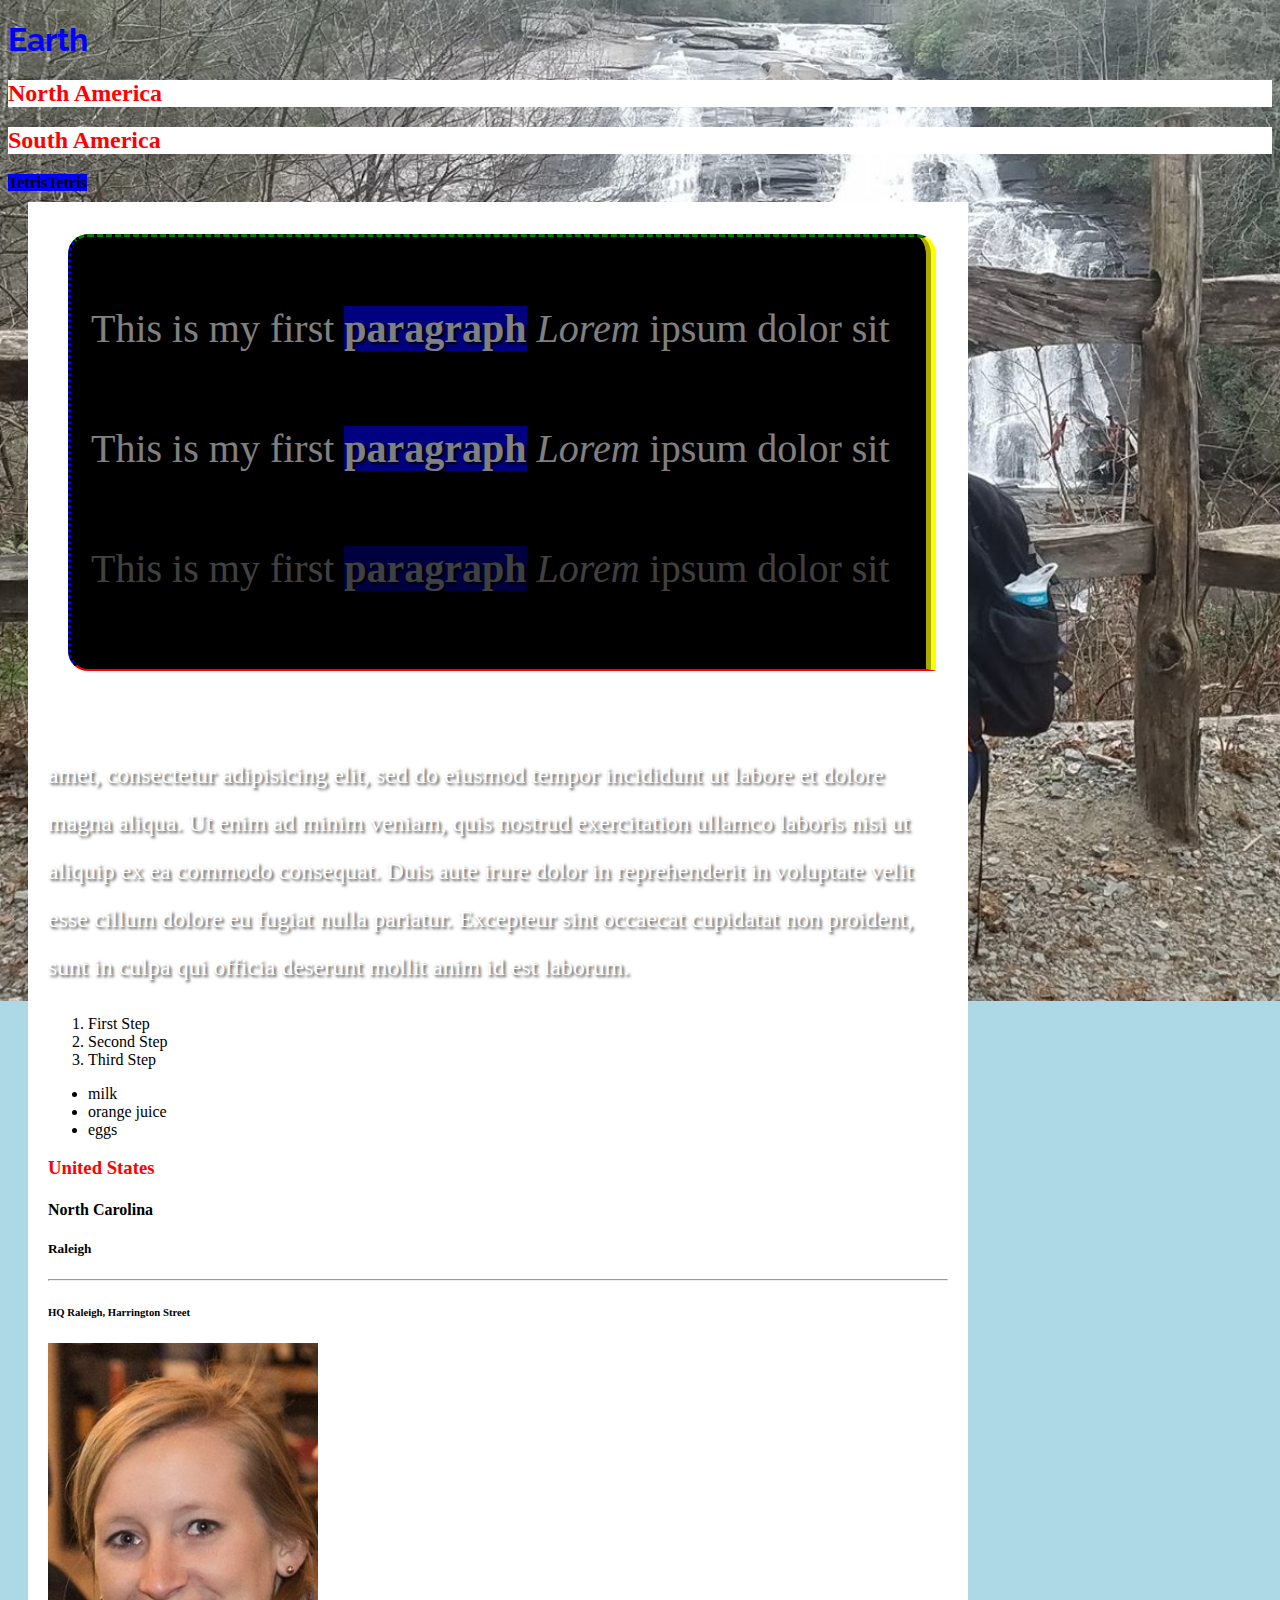
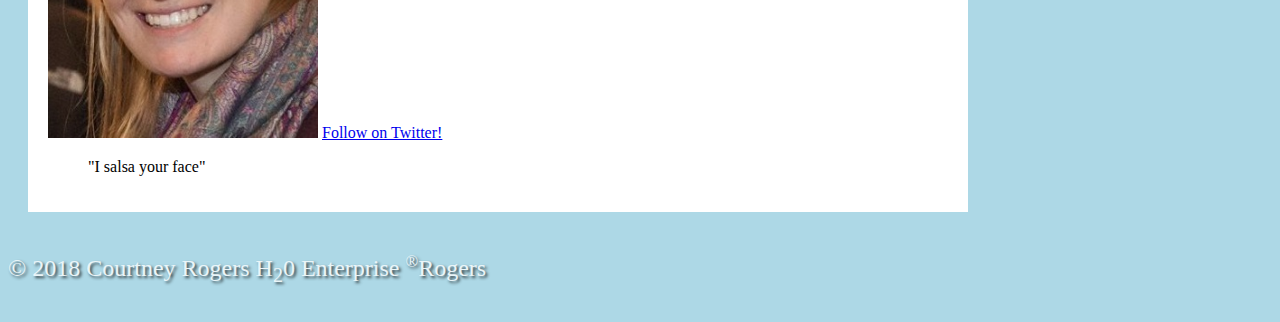
<file: week-4/index.html>
<!-- Tells you this document is HTML 5. -->
<!DOCTYPE html>

<!-- Tells browser that we are starting an HTML document. -->
<html>

	<!-- Hidden information to help the browser -->
	<head>

		<!-- This is what shows up in the tab of your page -->
		<title>
			Courtney's first website
		</title>

		<!-- The meta name is what will show up as the first few words in a Google search. -->
		<meta name="description" content="This is the description of your website. The first 150-160 characters are what will show up on a Google Search Results page when you publish it.">

		<!-- The meta charset tells the computer which character encoding to use to read and interpret special characters (e.g. alphabet, numbers, symbols). -->
		<meta charset="UTF-8">
		<link rel="apple-touch-icon" sizes="180x180" href="favicon/apple-touch-icon.png">
		<link rel="icon" type="image/png" sizes="32x32" href="favicon/favicon-32x32.png">
		<link rel="icon" type="image/png" sizes="16x16" href="favicon/favicon-16x16.png">
		<link rel="manifest" href="favicon/site.webmanifest">
		<link rel="mask-icon" href="favicon/safari-pinned-tab.svg" color="#5bbad5">
		<meta name="msapplication-TileColor" content="#da532c">
		<meta name="theme-color" content="#ffffff">

		<!-- This is external CSS: this is the BEST for more than one page websites-->
		<link rel="stylesheet" href="css/style.css">

		<!-- This is embedded CSS -->
		<style>
			h2{
				color:red;
			}
		</style>
	</head>

	<!-- This starts what the user will see on the webpage. Viewable content. -->
	<body>

		<!-- This is the top of a website, typically used for navigation buttons. -->
		<header>

			<!-- This is inline CSS: Not recommended -->
			<!-- The h1 tag creates the largest text (main idea) of a page. It should only be used once per page. -->
			<h1 style="color:blue;">Earth</h1>

			<!-- The h2 tag is the next level headline. -->
			<h2>North America</h2>
			<h2>South America</h2>

			<!-- The strong tag is used for important text, makes text bold -->
			<strong>Tetris</strong><strong>Tetris</strong>
		</header>	

		<!-- This is the main content section of a webpage. -->
		<main class="container">

			<!-- Div creates a box of editable content. The "class" called "intro" is editable in the linked style file.-->
			<div class="intro">

				<!-- The p tag is for a paragraph. -->
				<p class="intro-text">

					<!-- The span tag is to edit a smaller, more specific part of the text. It is like a more specific and inline div.-->
					<span class="intro-big-letter">T</span>his is my first <strong>paragraph</strong> <em>Lorem</em> ipsum dolor sit 
				</p>
				<p class="intro-text">
					<span class="intro-big-letter">T</span>his is my first <strong>paragraph</strong> <em>Lorem</em> ipsum dolor sit 
				</p>
				<p class="intro-text" id="fade">
					<span class="intro-big-letter">T</span>his is my first <strong>paragraph</strong> <em>Lorem</em> ipsum dolor sit 
				</p>
			</div>

			<!-- The br tag creates a line break in the text. -->
			<br/>
			<br/>
				<p>
				amet, consectetur adipisicing elit, sed do eiusmod
				tempor incididunt ut labore et dolore magna aliqua. Ut enim ad minim veniam,
				quis nostrud exercitation ullamco laboris nisi ut aliquip ex ea commodo
				consequat. Duis aute irure dolor in reprehenderit in voluptate velit esse
				cillum dolore eu fugiat nulla pariatur. Excepteur sint occaecat cupidatat non
				proident, sunt in culpa qui officia deserunt mollit anim id est laborum.
				</p>
			<!-- The ol tag creates an ordered list, with numbers. -->
			<ol>
				<!-- The li tag creates the list item, and a number for it -->
				<li>First Step</li>
				<li>Second Step</li>
				<li>Third Step</li>
			</ol>

			<!-- The ul tag creates an unordered list, or a bulleted list -->
			<ul>
				<li>milk</li>
				<li>orange juice</li>
				<li>eggs</li>
			</ul>
			<h3>United States</h3>
			<h4>North Carolina</h4>
			<h5>Raleigh</h5>
			<hr/>
			<h6>HQ Raleigh, Harrington Street</h6>

			<!-- This allows you to insert an image from your computer. The width attribute should be a percentage to allow the picture to stretch with the window size. The alt tag provides text if the picture does not show, or for audio-impaired users - always include an alt tag. -->
			<img src="img/image.jpg" width="30%" alt="Courtney Rogers"/>
			
			<!-- The a tag creates a hyperlink. href is the link, target tells the browser where to open this link (_new opens a new tab), and title creates a tooltip on the hover. -->
			<a href="https://twitter.com/CourtneyGrayce" target="_new" title="Follow on Twitter">Follow on Twitter!</a>

			<!-- The blockquote tag creates a section specifically formatted for quotes on your page. -->
			<blockquote>
				"I salsa your face"
			</blockquote>
		</main>

		<!-- Still visible content, but at the footer of your page. -->
		<footer>

			<!-- &copy; creates a copyright symbol. The sub tag creates subscript. The sup tag creates superscript. The small tag creates smaller font. -->
			<p>&copy; 2018 Courtney Rogers H<sub>2</sub>0 Enterprise <sup><small>&reg;</small></sup>Rogers</p>
		</footer>
	</body>
</html>
</file>
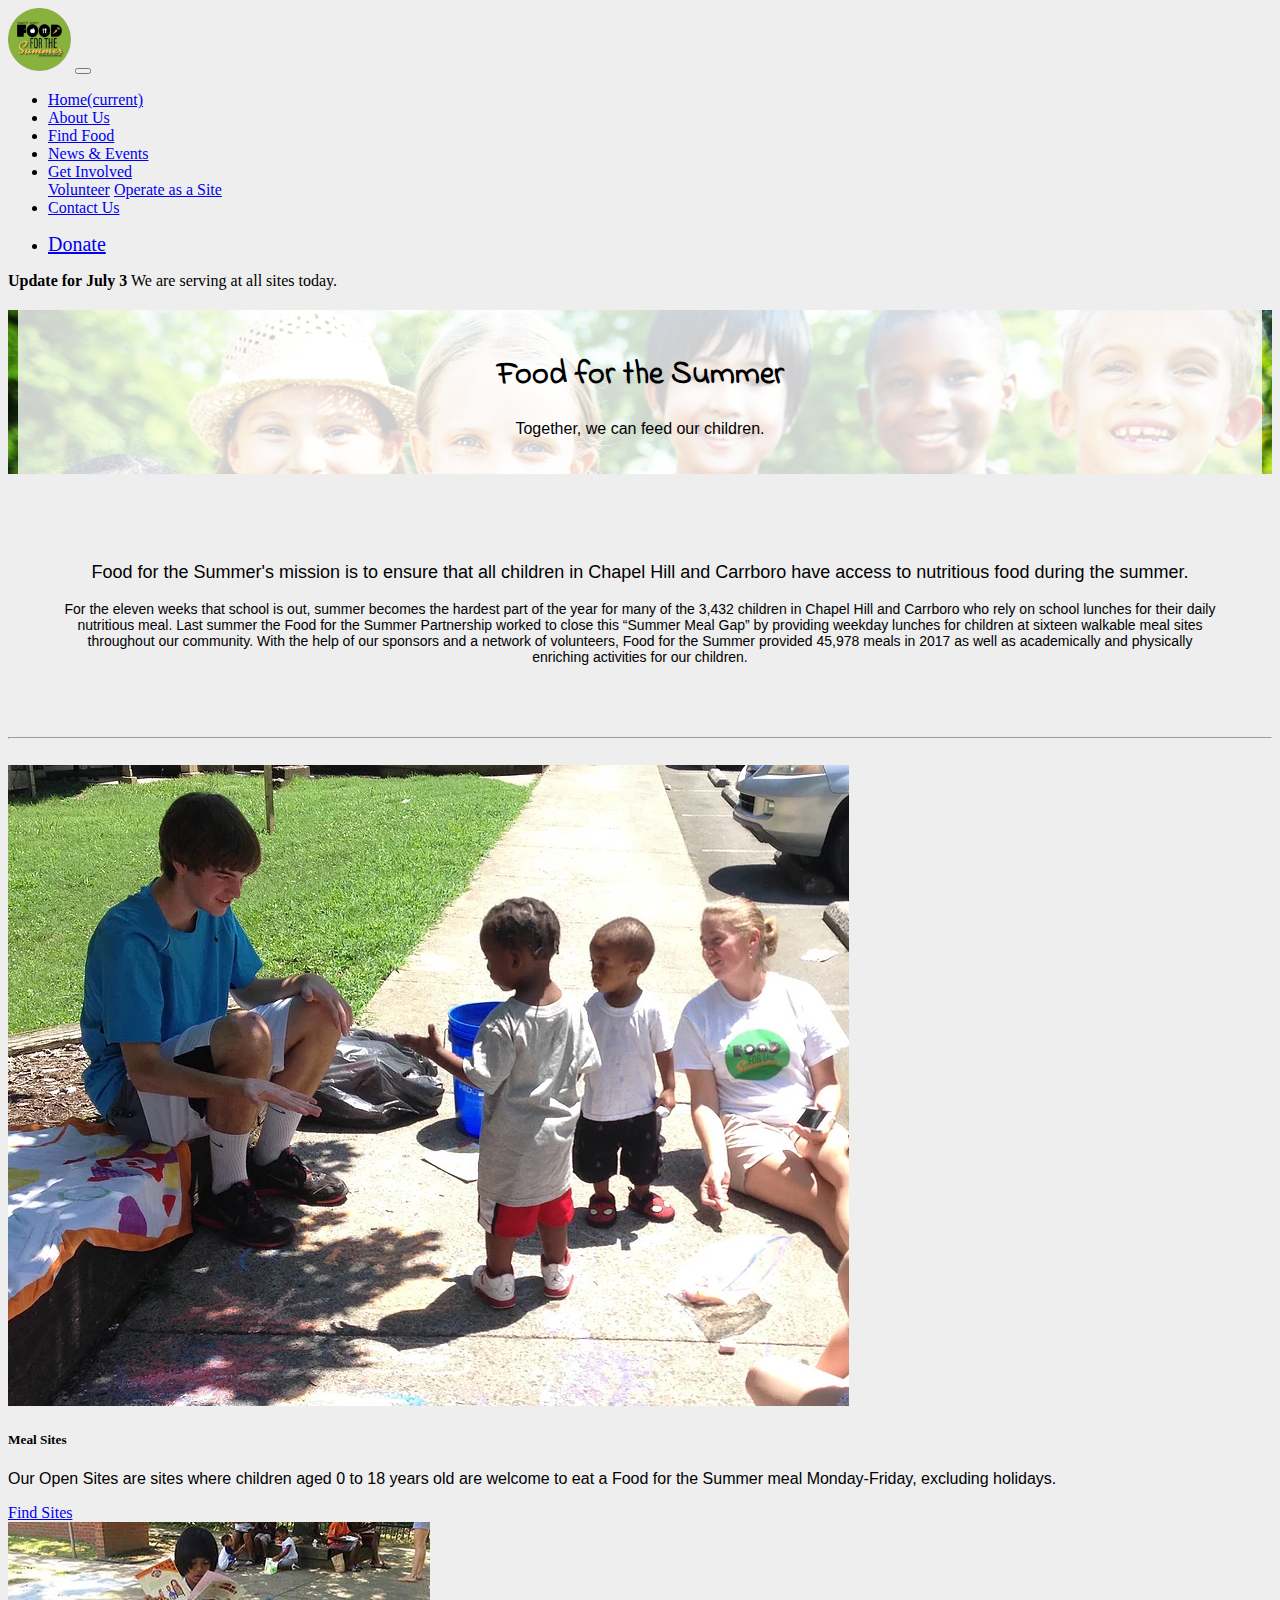
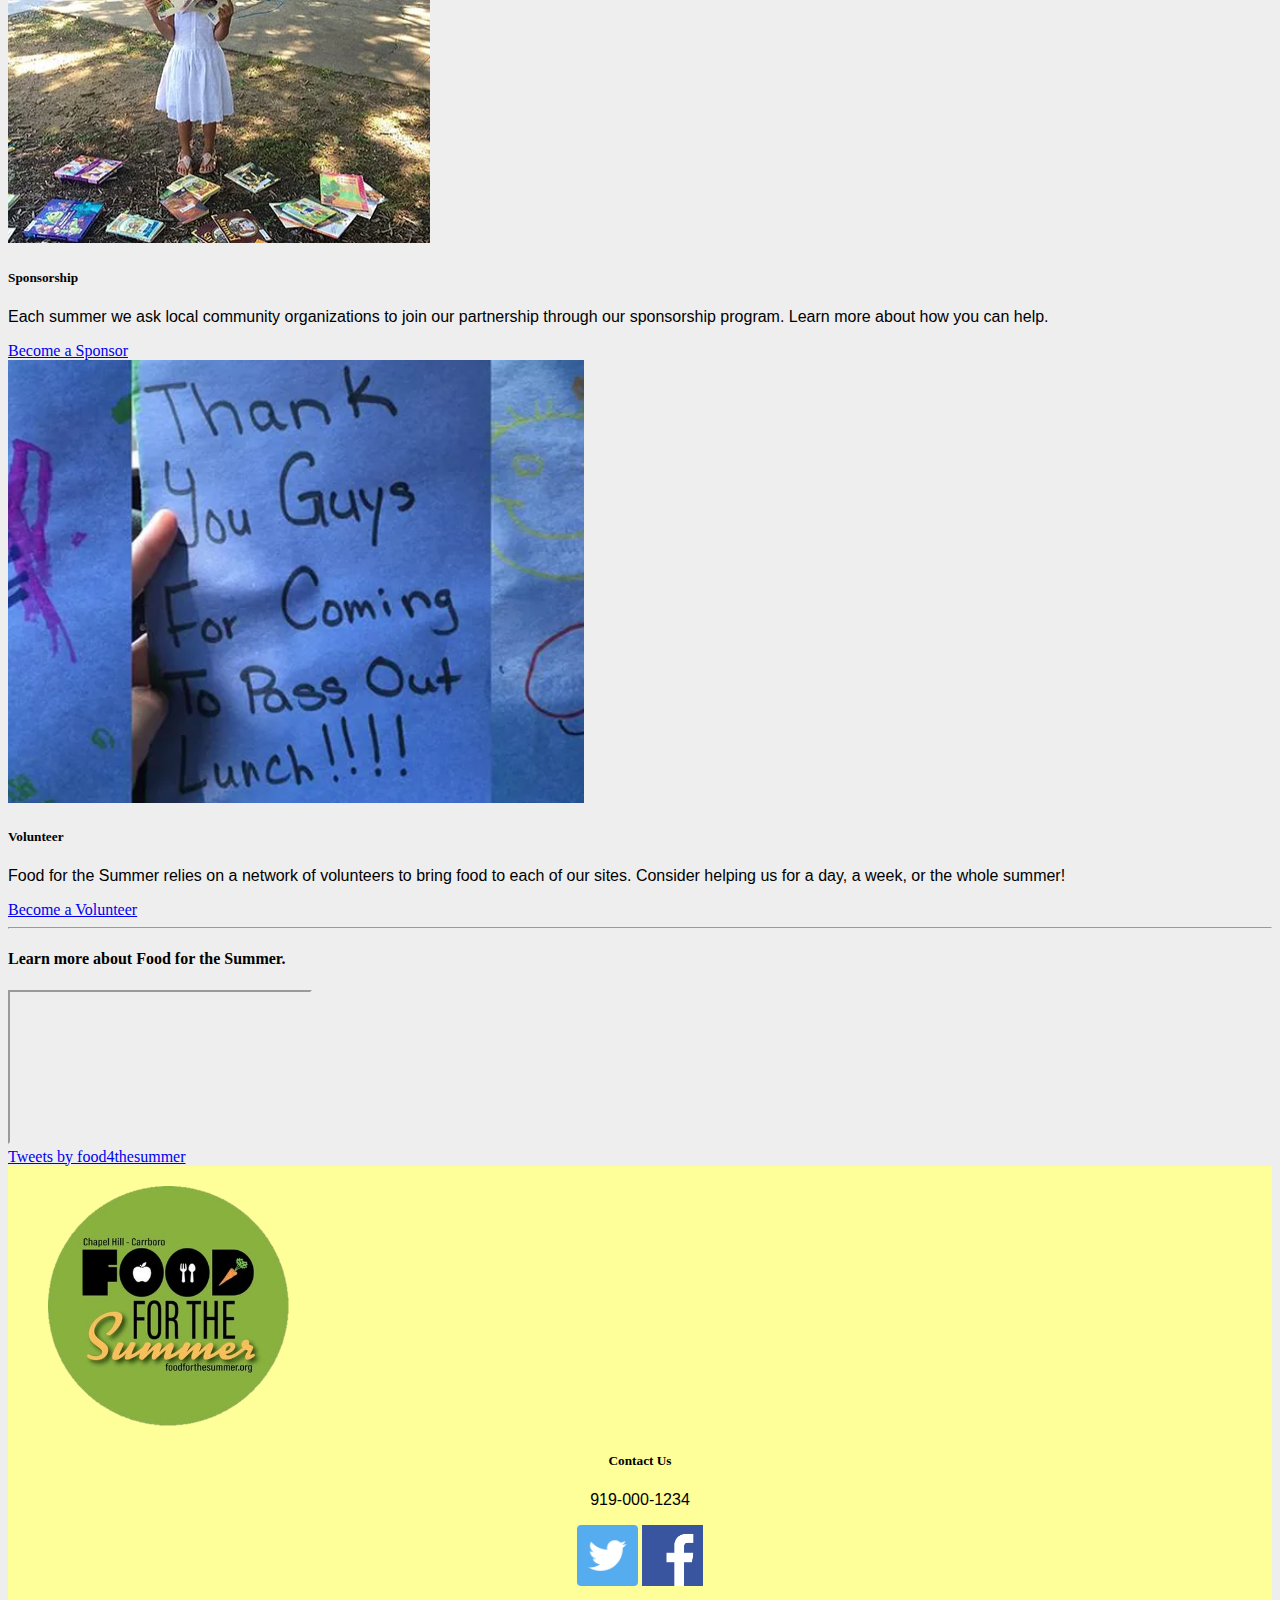
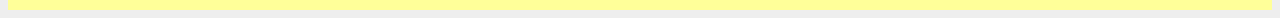
<file: capstone/ffs_capstone/index.html>
<!doctype html>
<html lang="en">

<head>
  <!-- Required meta tags -->
  <meta charset="utf-8">
  <meta name="viewport" content="width=device-width, initial-scale=1, shrink-to-fit=no">
  <!-- Bootstrap CSS -->
  <link rel="stylesheet" href="https://stackpath.bootstrapcdn.com/bootstrap/4.1.0/css/bootstrap.min.css" integrity="sha384-9gVQ4dYFwwWSjIDZnLEWnxCjeSWFphJiwGPXr1jddIhOegiu1FwO5qRGvFXOdJZ4" crossorigin="anonymous">
  <link rel="stylesheet" href="style/css/style.css">

  <title>Food for the Summer</title>
  <link rel="icon" href="img/logonew.png" type="image/png" sizes="16x16">
  <meta name="description" content="Food for the Summer is a Free and Reduced Price Summer Program for kids in Chapel Hill and Carrboro, North Carolina." </head>
  <meta property="og:image" content="http://courtneyrogers.org/projects/ffs_capstone/img/ffshead.png" />
  <meta name="viewport" content="width=device-width, initial-scale=1">
  <link href="https://fonts.googleapis.com/css?family=Indie+Flower" rel="stylesheet">
</head>

<!-- Navigation Bar -->
<div class="container-fluid">
  <div class="row">
    <header class="header">
      <nav class="navbar fixed-top navbar-expand-lg navbar-light bg-light">
        <img src="img/logonew.png" alt="FFS Logo" width="5%">
        <button class="navbar-toggler" type="button" data-toggle="collapse" data-target="#navbarNavDropdown" aria-controls="navbarNavDropdown" aria-expanded="false" aria-label="Toggle navigation">
          <span class="navbar-toggler-icon"></span>
        </button>
        <div class="collapse navbar-collapse" id="navbarNavDropdown">
          <ul class="navbar-nav">
            <li class="nav-item active">
              <a class="nav-link" href="#">Home<span class="sr-only">(current)</span></a>
            </li>
            <li class="nav-item">
              <a class="nav-link" href="http://courtneyrogers.org/projects/week-5/week-5" target="_new">About Us</a>
            </li>
            <li class="nav-item">
              <a class="nav-link" href="#">Find Food</a>
            </li>
            <li class="nav-item">
              <a class="nav-link" href="#">News & Events</a>
            </li>
            <li class="nav-item dropdown">
              <a class="nav-link dropdown-toggle" href="#" id="navbarDropdownMenuLink" data-toggle="dropdown" aria-haspopup="true" aria-expanded="false">
            Get Involved
          </a>
              <div class="dropdown-menu" aria-labelledby="navbarDropdownMenuLink">
                <a class="dropdown-item" href="#">Volunteer</a>
                <a class="dropdown-item" href="#">Operate as a Site</a>
              </div>
            </li>
            <li class="nav-item">
              <a class="nav-link" href="#">Contact Us</a>
            </li>
          </ul>
        </div>
        <div class="pull-right">
          <ul class="nav navbar-nav">
            <li>
              <a href="https://www.foodforthesummer.org/donate-1" target="_new" class="btn btn-primary" role="button">Donate</a>
          </ul>
        </div>
      </nav>
    </header>
  </div>
</div>

<main>
  <!-- Alert for daily updates -->
  <div class="container">
    <div class="row">
      <div class="alert alert-info">
        <strong>Update for July 3</strong> We are serving at all sites today.
      </div>
    </div>
  </div>

  <!-- Main title and page intro -->
  <div class="container">
    <div class="jumbotron jumbotron-fluid">
      <div class="row">
        <div class="col-2"></div>
        <div class="col-8">
          <div class="container-title">
            <center>
              <h1 class="display-4" style="font-family: 'indie flower'">Food for the Summer</h1>
              <p class="lead">Together, we can feed our children.</p>
            </center>
          </div>
          <div class="col-2"></div>
        </div>
      </div>
    </div>
  </div>

  <!-- Main text: mission, etc. -->
  <div class="container">
    <div class="row">
      <div class="container-mission">
        <p style="text-align:center" class="mission"> Food for the Summer's mission is to ensure that all children in Chapel Hill and Carrboro have access to nutritious food during the summer.</p>
        <p class="mission-sub">For the eleven weeks that school is out, summer becomes the hardest part of the year for many of the 3,432 children in Chapel Hill and Carrboro who rely on school lunches for their daily nutritious meal. Last summer the Food for the Summer Partnership
          worked to close this “Summer Meal Gap” by providing weekday lunches for children at sixteen walkable meal sites throughout our community. With the help of our sponsors and a network of volunteers, Food for the Summer provided 45,978 meals in
          2017 as well as academically and physically enriching activities for our children.
        </p>
      </div>
    </div>
  </div>
  <hr>
  <br/>

  <!-- Cards with categories for more info -->
  <div class="container">
    <div class="card-deck">
      <!-- Meal Sites card -->
      <div class="card">
        <img class="card-img-top" src="img/foodsites.PNG" alt="Card image cap">
        <div class="card-body">
          <h5 class="card-title">Meal Sites</h5>
          <p class="card-text">Our Open Sites are sites where children aged 0 to 18 years old are welcome to eat a Food for the Summer meal Monday-Friday, excluding holidays.</p>
          <a href="#" target=_new class="btn btn-info">Find Sites</a>
        </div>
      </div>
      <!-- Sponsorship card -->
      <div class="card">
        <img class="card-img-top" src="img/reading.PNG" alt="Card image cap">
        <div class="card-body">
          <h5 class="card-title">Sponsorship</h5>
          <p class="card-text">Each summer we ask local community organizations to join our partnership through our sponsorship program. Learn more about how you can help.</p>
          <a href="#" target=_new class="btn btn-info">Become a Sponsor</a>
        </div>
      </div>
      <!-- Volunteer card -->
      <div class="card">
        <img class="card-img-top" src="img/thankyou.PNG" alt="Card image cap">
        <div class="card-body">
          <h5 class="card-title">Volunteer</h5>
          <p class="card-text">Food for the Summer relies on a network of volunteers to bring food to each of our sites. Consider helping us for a day, a week, or the whole summer!</p>
          <a href="#" target=_new class="btn btn-info">Become a Volunteer</a>
        </div>
      </div>
    </div>
  </div>

  <hr>
  <!-- Social Media sources -->
  <div class="container">
    <h4>Learn more about Food for the Summer.</h4>
    <div class="row">
      <!-- YouTube -->
      <div class="col-6">
        <div class="embed-responsive embed-responsive-16by9">
          <iframe class="embed-responsive-item" src="https://www.youtube.com/embed/NxFlZ_8KNCA"></iframe>
        </div>
      </div>

    <!-- Twitter -->
    <div class="col-4">
      <a class="twitter-timeline" data-height="500" href="https://twitter.com/food4thesummer?ref_src=twsrc%5Etfw">Tweets by food4thesummer</a>
      <script async src="https://platform.twitter.com/widgets.js" charset="utf-8"></script>
    </div>
  </div>
</main>

<!-- Footer -->
<footer class="footer">
  <div class="container-fluid">
    <div class="row">
      <div class="col-4 footer-logo">
        <img src="img/logonew.png" alt="FFS Logo" width="20%" />
      </div>
      <!-- Contact Information -->
      <div class="col-4">
        <center>
          <h5>Contact Us</h5>
          <p> 919-000-1234</p>
          <a href="https://twitter.com/food4thesummer" title="Follow us on Twitter!" alt="Follow us on Twitter" target="_new"><img src="img/twittericon.png" width="5%"/></a>
          <a href="https://www.facebook.com/food4thesummer/" title="Follow us on Facebook!" aria-flowto="Follow us on Facebook" target="_new"><img src="img/facebookicon.png" width="5%"/></a>
        </center>
      </div>
    </div>
  </div>
</footer>


<!-- Optional JavaScript -->
<!-- jQuery first, then Popper.js, then Bootstrap JS -->
<script src="https://code.jquery.com/jquery-3.3.1.slim.min.js" integrity="sha384-q8i/X+965DzO0rT7abK41JStQIAqVgRVzpbzo5smXKp4YfRvH+8abtTE1Pi6jizo" crossorigin="anonymous"></script>
<script src="https://cdnjs.cloudflare.com/ajax/libs/popper.js/1.14.0/umd/popper.min.js" integrity="sha384-cs/chFZiN24E4KMATLdqdvsezGxaGsi4hLGOzlXwp5UZB1LY//20VyM2taTB4QvJ" crossorigin="anonymous"></script>
<script src="https://stackpath.bootstrapcdn.com/bootstrap/4.1.0/js/bootstrap.min.js" integrity="sha384-uefMccjFJAIv6A+rW+L4AHf99KvxDjWSu1z9VI8SKNVmz4sk7buKt/6v9KI65qnm" crossorigin="anonymous"></script>

</body>

</html>
</file>
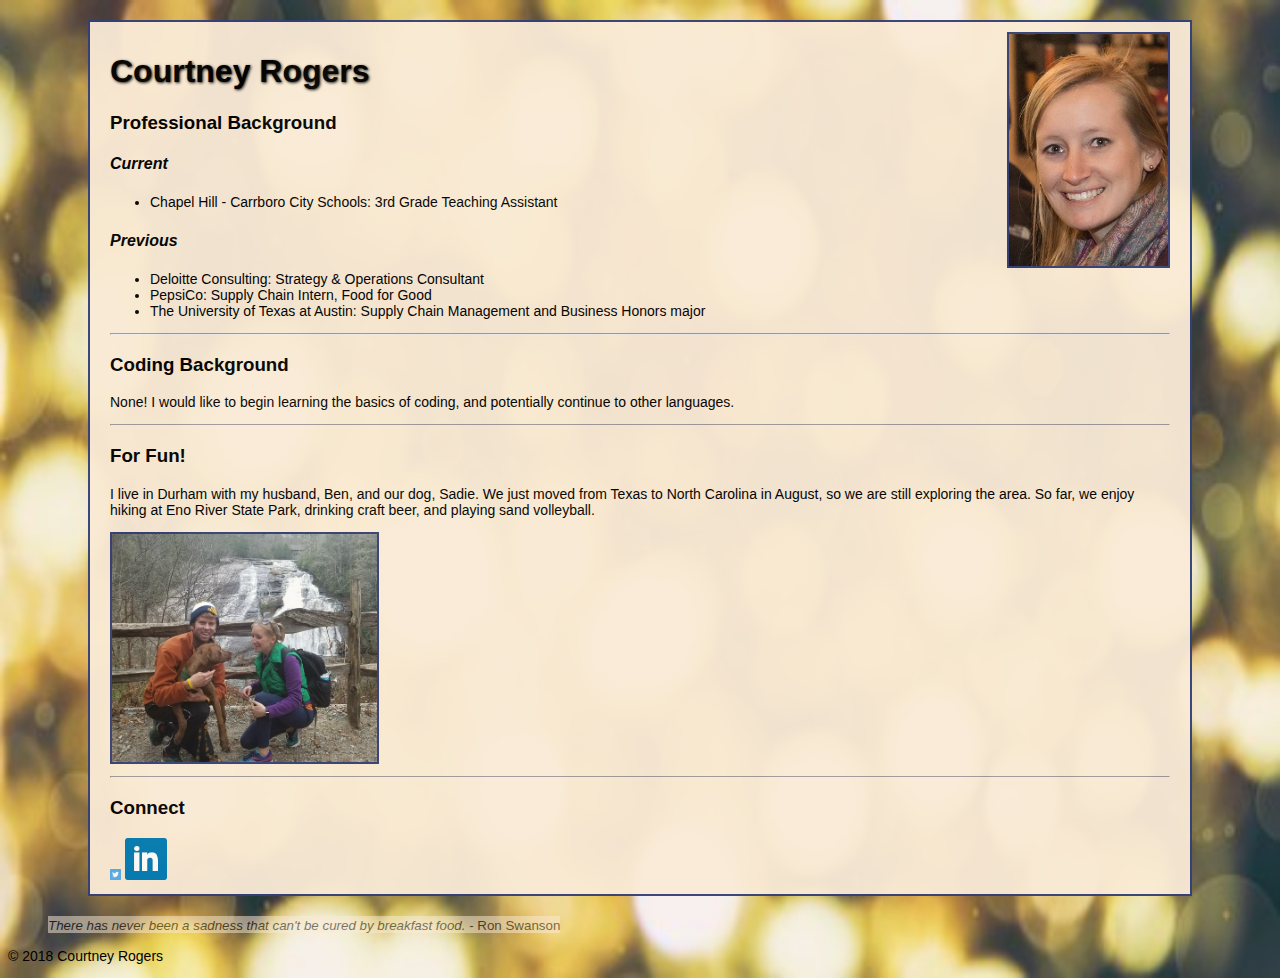
<file: coursework/week-2/index.html>
<!DOCTYPE html>
<html>
	<head>
		<title>
			Courtney Rogers Homepage
		</title>
		<meta name="description" content="Courtney Rogers is learning about web design and web development. Learn more about her here!">
		<meta charset="UTF-8">
		<link rel="apple-touch-icon" sizes="180x180" href="favicon/apple-touch-icon.png">
		<link rel="icon" type="image/png" sizes="32x32" href="favicon/favicon-32x32.png">
		<link rel="icon" type="image/png" sizes="16x16" href="favicon/favicon-16x16.png">
		<link rel="manifest" href="favicon/site.webmanifest">
		<link rel="mask-icon" href="favicon/safari-pinned-tab.svg" color="#5bbad5">
		<meta name="msapplication-TileColor" content="#da532c">
		<meta name="theme-color" content="#ffffff">
		<link rel="stylesheet" href="css/style_hw_week2.css">

		<!-- Open graph: Facebook Share image -->
		<meta property="og:image" content="http://scribble.studio/techtalentsouth/18spring/courtney-rogers/week-2/img/image.jpg" />
	</head>
	<body>
		<header>
		</header>
		<main class="container">
			<img id="headshot" src="img/image.jpg" width="15%" alt="Courtney Rogers" align="right"/>
			<h1><strong>Courtney Rogers</strong></h1>
			<h3>Professional Background</h3>
				<h4><em>Current</em></h4>
				<ul>
					<li> Chapel Hill - Carrboro City Schools: 3rd Grade Teaching Assistant</li>
				</ul>
				<h4><em>Previous</em></h4>
				<ul>
					<li>Deloitte Consulting: Strategy & Operations Consultant</li>
					<li>PepsiCo: Supply Chain Intern, Food for Good</li>
					<li>The University of Texas at Austin: Supply Chain Management and Business Honors major</li>
				</ul>
			<hr/>
			<h3>Coding Background</h3>
				<p>None! I would like to begin learning the basics of coding, and potentially continue to other languages.</p>
			<hr/>
			<h3>For Fun!</h3>
				<p>I live in Durham with my husband, Ben, and our dog, Sadie. We just moved from Texas to North Carolina in August, so we are still exploring the area. So far, we enjoy hiking at Eno River State Park, drinking craft beer, and playing sand volleyball.</p>
				<img id="headshot" src="img/familypicture.jpg" width="25%" alt="Family Picture"/>
			<hr/>
			<h3>Connect</h3>
				<a href="https://twitter.com/CourtneyGrayce" title="Follow me on Twitter!" alt="Follow me on Twitter" target="_new"><img src="img/twittericon.png" width="1%"/></a>
				<a href="https://www.linkedin.com/in/courtney-rogers-317a5024/" title="Connect with me on LinkedIn!" alt="Connect with me on LinkedIn" target="_new"><img src="img/linkedinicon.png" width="4%"/></a>
		</main>
		<footer>
			<div>
				<blockquote class="quote"><small><em>There has never been a sadness that can't be cured by breakfast food.</em> - Ron Swanson</small></blockquote>
			</div>
			<p>&copy; 2018 Courtney Rogers</p>
		</footer>
	</body>
</file>
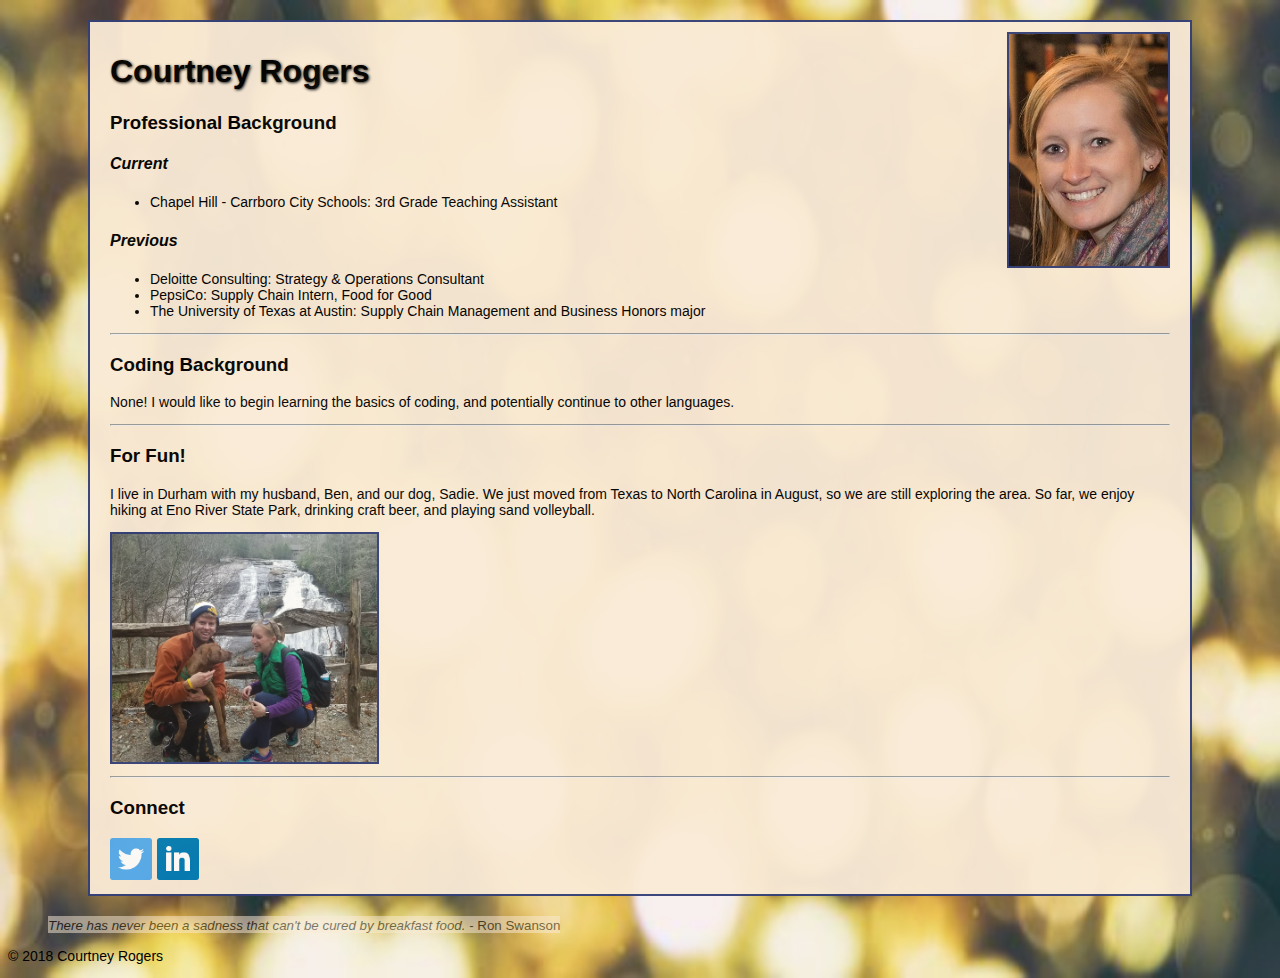
<file: week-4/homework/index.html>
<!DOCTYPE html>
<html>
	<head>
		<title>
			Courtney Rogers Homepage
		</title>
		<meta name="description" content="Courtney Rogers is learning about web design and web development. Learn more about her here!">
		<meta charset="UTF-8">
		<link rel="apple-touch-icon" sizes="180x180" href="favicon/apple-touch-icon.png">
		<link rel="icon" type="image/png" sizes="32x32" href="favicon/favicon-32x32.png">
		<link rel="icon" type="image/png" sizes="16x16" href="favicon/favicon-16x16.png">
		<link rel="manifest" href="favicon/site.webmanifest">
		<link rel="mask-icon" href="favicon/safari-pinned-tab.svg" color="#5bbad5">
		<meta name="msapplication-TileColor" content="#da532c">
		<meta name="theme-color" content="#ffffff">
		<link rel="stylesheet" href="css/style_hw_week2.css">

		<!-- Open graph: Facebook Share image -->
		<meta property="og:image" content="http://scribble.studio/techtalentsouth/18spring/courtney-rogers/week-2/img/image.jpg" />
	</head>
	<body>
		<header>
		</header>
		<main class="container">
			<img id="headshot" src="img/image.jpg" width="15%" alt="Courtney Rogers" align="right"/>
			<h1><strong>Courtney Rogers</strong></h1>
			<h3>Professional Background</h3>
				<h4><em>Current</em></h4>
				<ul>
					<li> Chapel Hill - Carrboro City Schools: 3rd Grade Teaching Assistant</li>
				</ul>
				<h4><em>Previous</em></h4>
				<ul>	
					<li>Deloitte Consulting: Strategy & Operations Consultant</li>
					<li>PepsiCo: Supply Chain Intern, Food for Good</li>
					<li>The University of Texas at Austin: Supply Chain Management and Business Honors major</li>
				</ul>
			<hr/>
			<h3>Coding Background</h3>
				<p>None! I would like to begin learning the basics of coding, and potentially continue to other languages.</p>
			<hr/>
			<h3>For Fun!</h3>
				<p>I live in Durham with my husband, Ben, and our dog, Sadie. We just moved from Texas to North Carolina in August, so we are still exploring the area. So far, we enjoy hiking at Eno River State Park, drinking craft beer, and playing sand volleyball.</p>
				<img id="headshot" src="img/familypicture.jpg" width="25%" alt="Family Picture"/>
			<hr/>
			<h3>Connect</h3>
				<a href="https://twitter.com/CourtneyGrayce" title="Follow me on Twitter!" alt="Follow me on Twitter" target="_new"><img src="img/twittericon.png" width="4%"/></a>
				<a href="https://www.linkedin.com/in/courtney-rogers-317a5024/" title="Connect with me on LinkedIn!" alt="Connect with me on LinkedIn" target="_new"><img src="img/linkedinicon.png" width="4%"/></a>
		</main>
		<footer>
			<div>
				<blockquote class="quote"><small><em>There has never been a sadness that can't be cured by breakfast food.</em> - Ron Swanson</small></blockquote>
			</div>
			<p>&copy; 2018 Courtney Rogers</p>
		</footer>
	</body>
</file>
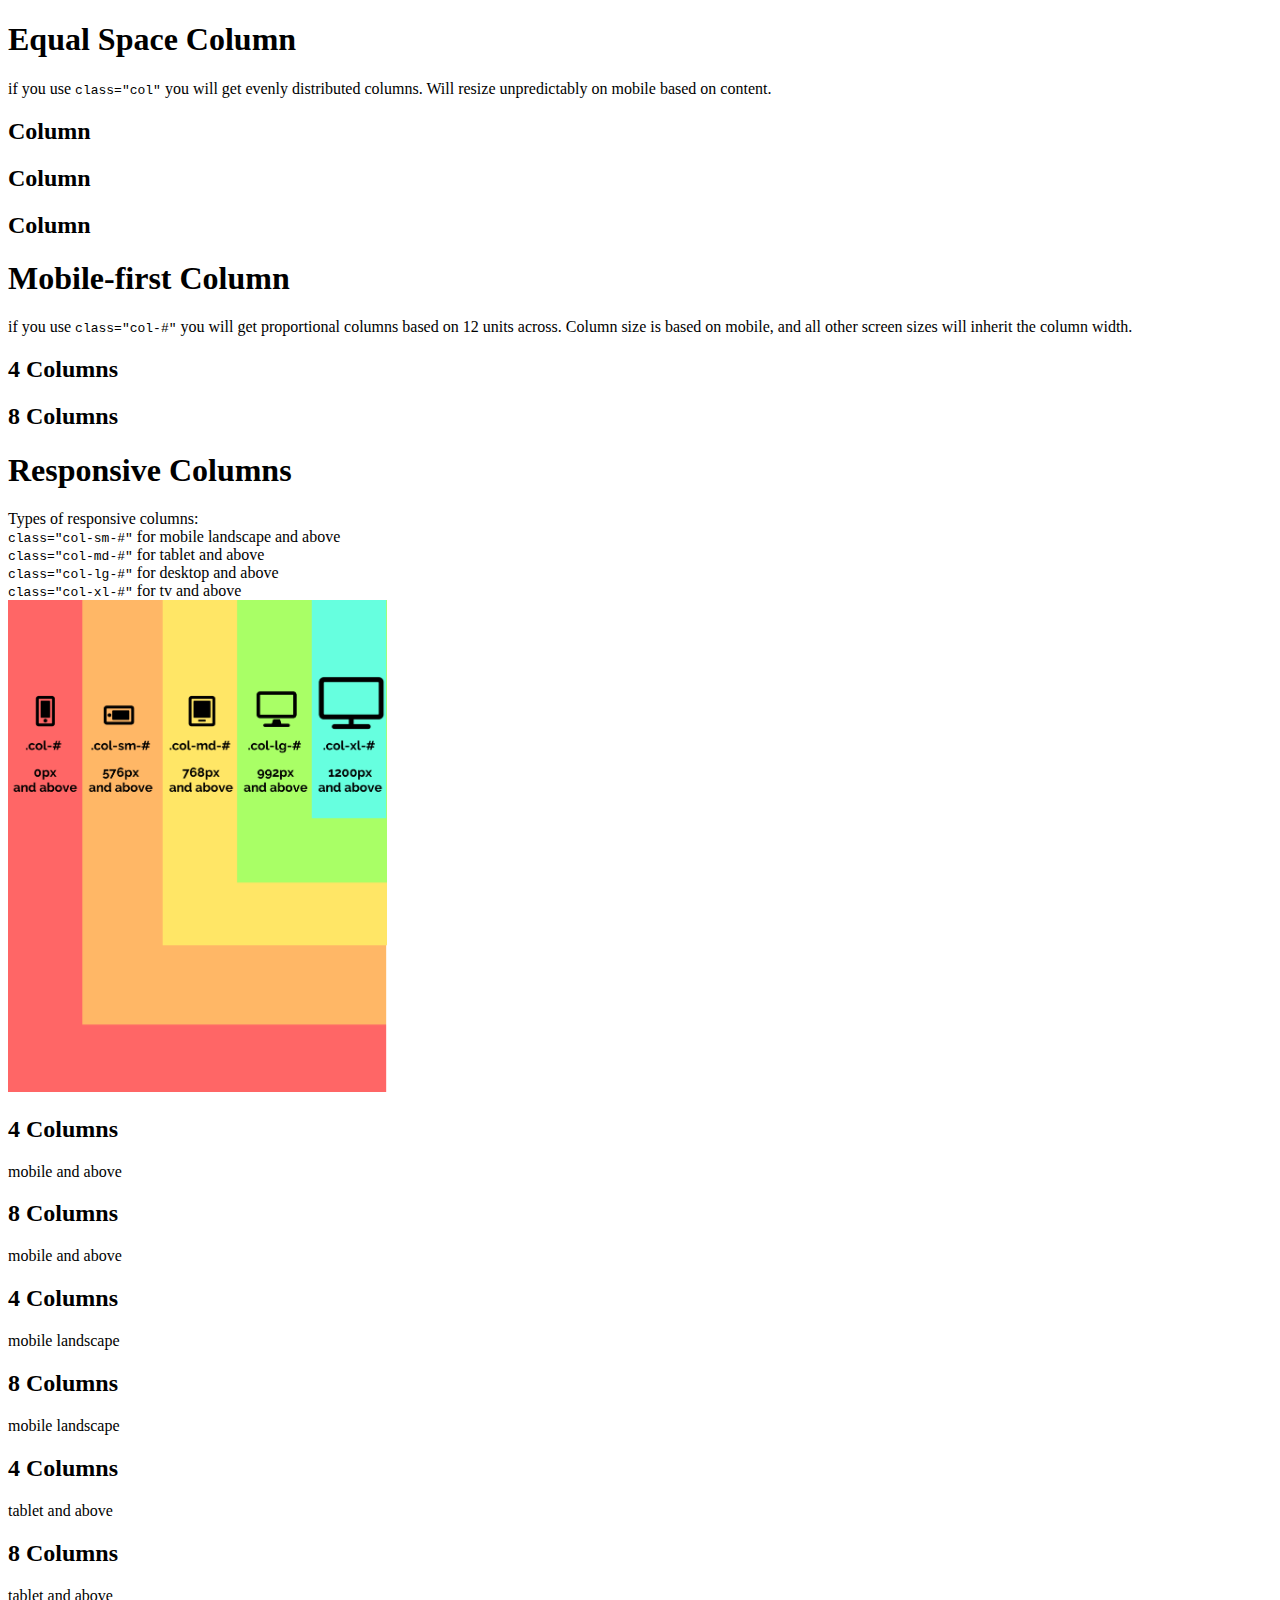
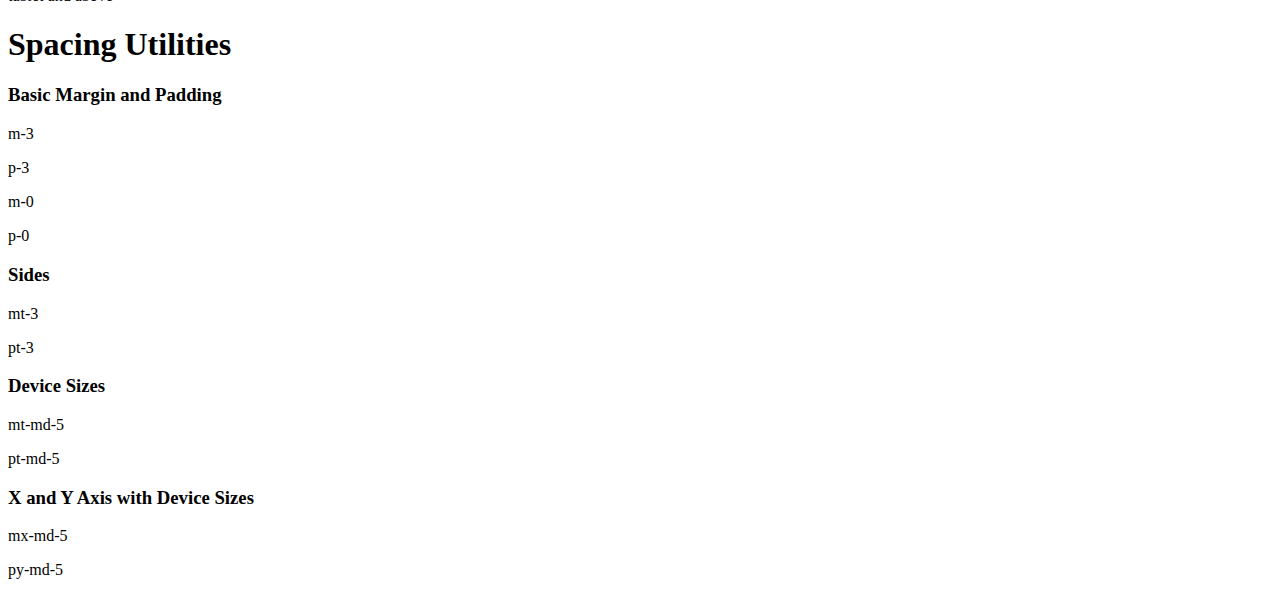
<file: coursework/bootstrap-recap/recap/index.html>
<!doctype html>
<html lang="en">

<head>
  <!-- Required meta tags -->
  <meta charset="utf-8">
  <meta name="viewport" content="width=device-width, initial-scale=1, shrink-to-fit=no">

  <!-- Bootstrap CSS -->
  <link rel="stylesheet" href="https://stackpath.bootstrapcdn.com/bootstrap/4.1.1/css/bootstrap.min.css" integrity="sha384-WskhaSGFgHYWDcbwN70/dfYBj47jz9qbsMId/iRN3ewGhXQFZCSftd1LZCfmhktB" crossorigin="anonymous">
  <link rel="stylesheet" href="style/css/style.css">

  <title>Hello, world!</title>
</head>

<body>
  <div class="container-fluid">
    <div class="container">
      <h1>Equal Space Column</h1>
      <p>if you use <code>class="col"</code> you will get evenly distributed columns. Will resize unpredictably on mobile based on content.
      </p>
      <div class="row">
        <div class="col border">
          <h2>Column</h2>
        </div>
        <div class="col border">
          <h2>Column</h2>
        </div>
        <div class="col border">
          <h2>Column</h2>
        </div>
      </div>

      <h1>Mobile-first Column</h1>
      <p>if you use <code>class="col-#"</code> you will get proportional columns based on 12 units across. Column size is based on mobile, and all other screen sizes will inherit the column width.
      </p>
      <div class="row">
        <div class="col-4 border">
          <h2>4 Columns</h2>
        </div>
        <div class="col-8 border">
          <h2>8 Columns</h2>
        </div>
      </div>

      <h1>Responsive Columns</h1>
      <p>Types of responsive columns:<br/>
        <code>class="col-sm-#"</code> for mobile landscape and above <br/>
        <code>class="col-md-#"</code> for tablet and above <br/>
        <code>class="col-lg-#"</code> for desktop and above <br/>
        <code>class="col-xl-#"</code> for tv and above <br/>
        <img src="img/boot-resp.png" width="30%" />
      </p>

      <div class="row">
        <div class="col-4 border">
          <h2>4 Columns</h2>
          <p>mobile and above</p>
        </div>
        <div class="col-8 border">
          <h2>8 Columns</h2>
          <p>mobile and above</p>
        </div>
      </div>
      <div class="row">
        <div class="col-sm-4 border">
          <h2>4 Columns</h2>
          <p>mobile landscape</p>
        </div>
        <div class="col-sm-8 border">
          <h2>8 Columns</h2>
          <p>mobile landscape</p>
        </div>
      </div>
      <div class="row">
        <div class="col-md-4 border">
          <h2>4 Columns</h2>
          <p>tablet and above</p>
        </div>
        <div class="col-md-8 border">
          <h2>8 Columns</h2>
          <p>tablet and above</p>
        </div>
      </div>

      <h1>Spacing Utilities</h1>
      <h3>Basic Margin and Padding</h3>
      <div class="bg-primary border m-3">
        <p>m-3</p>
      </div>
      <div class="bg-primary border p-3">
        <p>p-3</p>
      </div>
      <div class="bg-primary border m-0">
        <p>m-0</p>
      </div>
      <div class="bg-primary border p-0">
        <p>p-0</p>
      </div>
      <h3>Sides</h3>
      <div class="bg-primary border mt-3">
        <p>mt-3</p>
      </div>
      <div class="bg-primary border pt-3">
        <p>pt-3</p>
      </div>
      <h3>Device Sizes</h3>
      <div class="bg-primary border mt-md-5">
        <p>mt-md-5</p>
      </div>
      <div class="bg-primary border pt-md-5">
        <p>pt-md-5</p>
      </div>
      <h3>X and Y Axis with Device Sizes</h3>
      <div class="bg-primary border mx-md-5">
        <p>mx-md-5</p>
      </div>
      <div class="bg-primary border py-md-5">
        <p>py-md-5</p>
      </div>
    </div>
  </div>



  <!-- Optional JavaScript -->
  <!-- jQuery first, then Popper.js, then Bootstrap JS -->
  <script src="https://code.jquery.com/jquery-3.3.1.slim.min.js" integrity="sha384-q8i/X+965DzO0rT7abK41JStQIAqVgRVzpbzo5smXKp4YfRvH+8abtTE1Pi6jizo" crossorigin="anonymous"></script>
  <script src="https://cdnjs.cloudflare.com/ajax/libs/popper.js/1.14.3/umd/popper.min.js" integrity="sha384-ZMP7rVo3mIykV+2+9J3UJ46jBk0WLaUAdn689aCwoqbBJiSnjAK/l8WvCWPIPm49" crossorigin="anonymous"></script>
  <script src="https://stackpath.bootstrapcdn.com/bootstrap/4.1.1/js/bootstrap.min.js" integrity="sha384-smHYKdLADwkXOn1EmN1qk/HfnUcbVRZyYmZ4qpPea6sjB/pTJ0euyQp0Mk8ck+5T" crossorigin="anonymous"></script>
</body>

</html>
</file>
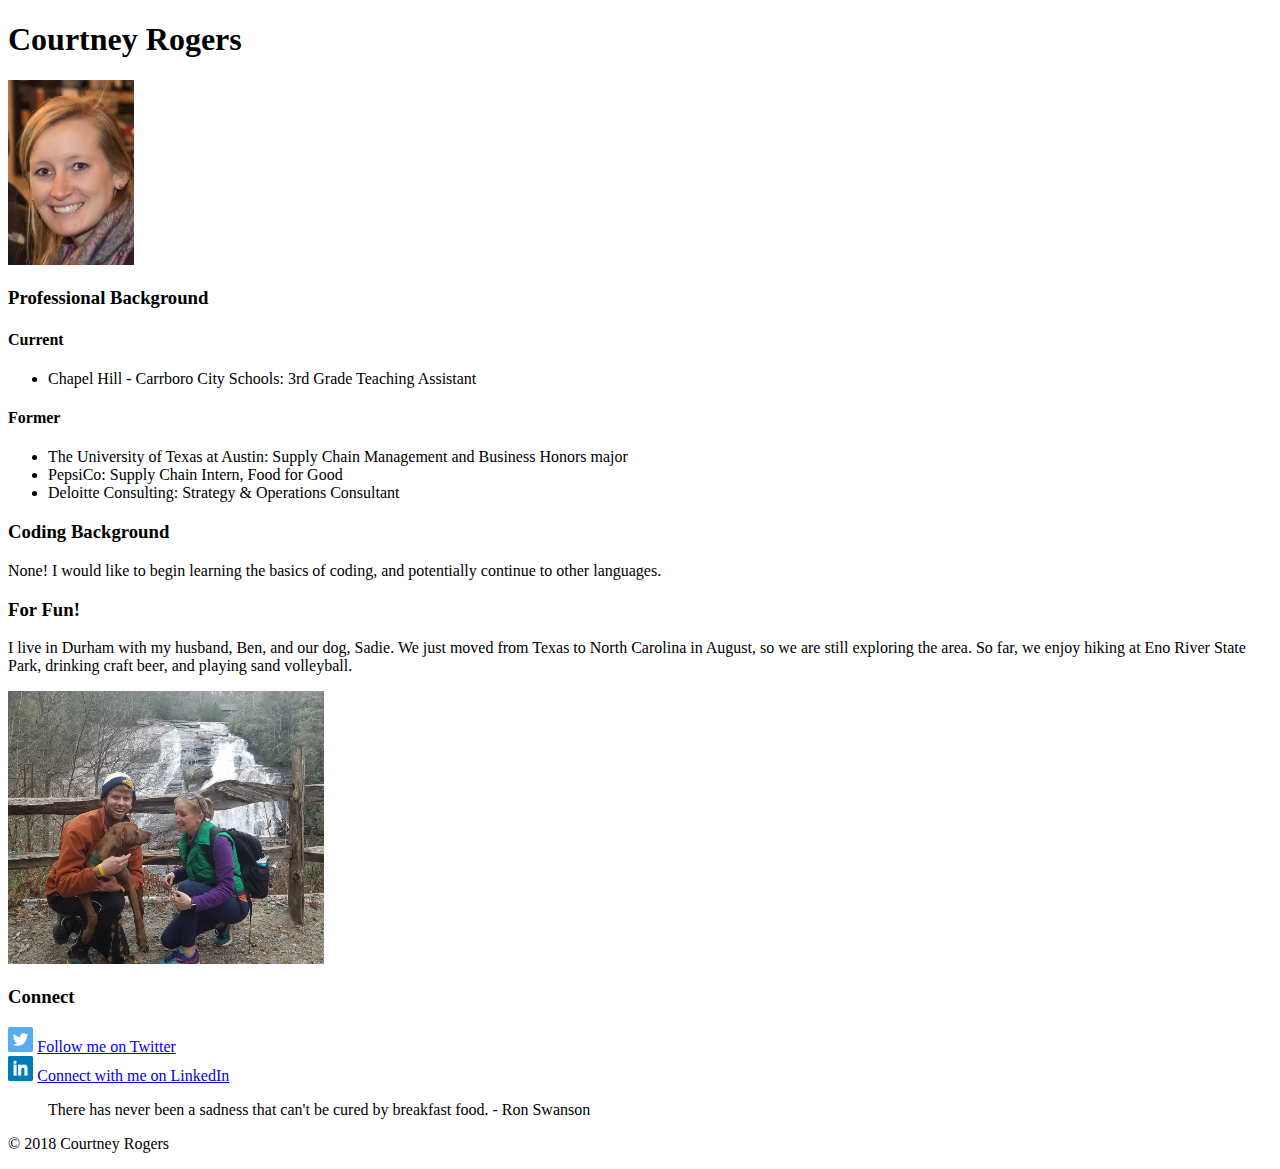
<file: coursework/week-1/homework_week1/index.html>
<!DOCTYPE html>
<html>
	<head>
		<title>
			Courtney Rogers Homepage
		</title>
		<meta name="description" content="Courtney Rogers is learning about web design and web development. Learn more about her here!">
		<meta charset="UTF-8">
	</head>
	<body>
		<header>
		</header>
		<main>
			<h1><strong>Courtney Rogers</strong></h1>
			<img src="img/image.jpg" width="10%" alt="Courtney Rogers"/>
			<h3>Professional Background</h3>
				<h4>Current</h4>
				<ul>
					<li> Chapel Hill - Carrboro City Schools: 3rd Grade Teaching Assistant</li>
				</ul>
				<h4>Former</h4>
				<ul>
					<li>The University of Texas at Austin: Supply Chain Management and Business Honors major</li>
					<li>PepsiCo: Supply Chain Intern, Food for Good</li>
					<li>Deloitte Consulting: Strategy & Operations Consultant</li>
				</ul>
			<h3>Coding Background</h3>
				<p>None! I would like to begin learning the basics of coding, and potentially continue to other languages.</p>
			<h3>For Fun!</h3>
				<p>I live in Durham with my husband, Ben, and our dog, Sadie. We just moved from Texas to North Carolina in August, so we are still exploring the area. So far, we enjoy hiking at Eno River State Park, drinking craft beer, and playing sand volleyball.</p>
				<img src="img/familypicture.jpg" width="25%" alt="Family Picture"/>
			<h3>Connect</h3>
				<a href="https://twitter.com/CourtneyGrayce" title="Follow me on Twitter!" alt="Follow me on Twitter" target="_new"><img src="img/twittericon.png" width="2%"/></a>
				<a href="https://twitter.com/CourtneyGrayce" target="_new" title="Follow on Twitter">Follow me on Twitter</a>
				<br/>
				<img src="img/linkedinicon.png" width="2%"/>
				<a href="https://www.linkedin.com/in/courtney-rogers-317a5024/" target="_new" title="Connect on LinkedIn">Connect with me on LinkedIn</a>
			<blockquote>There has never been a sadness that can't be cured by breakfast food. - Ron Swanson</blockquote>
		</main>
		<footer>
			<p>&copy; 2018 Courtney Rogers</p>
		</footer>
	</body>
</file>
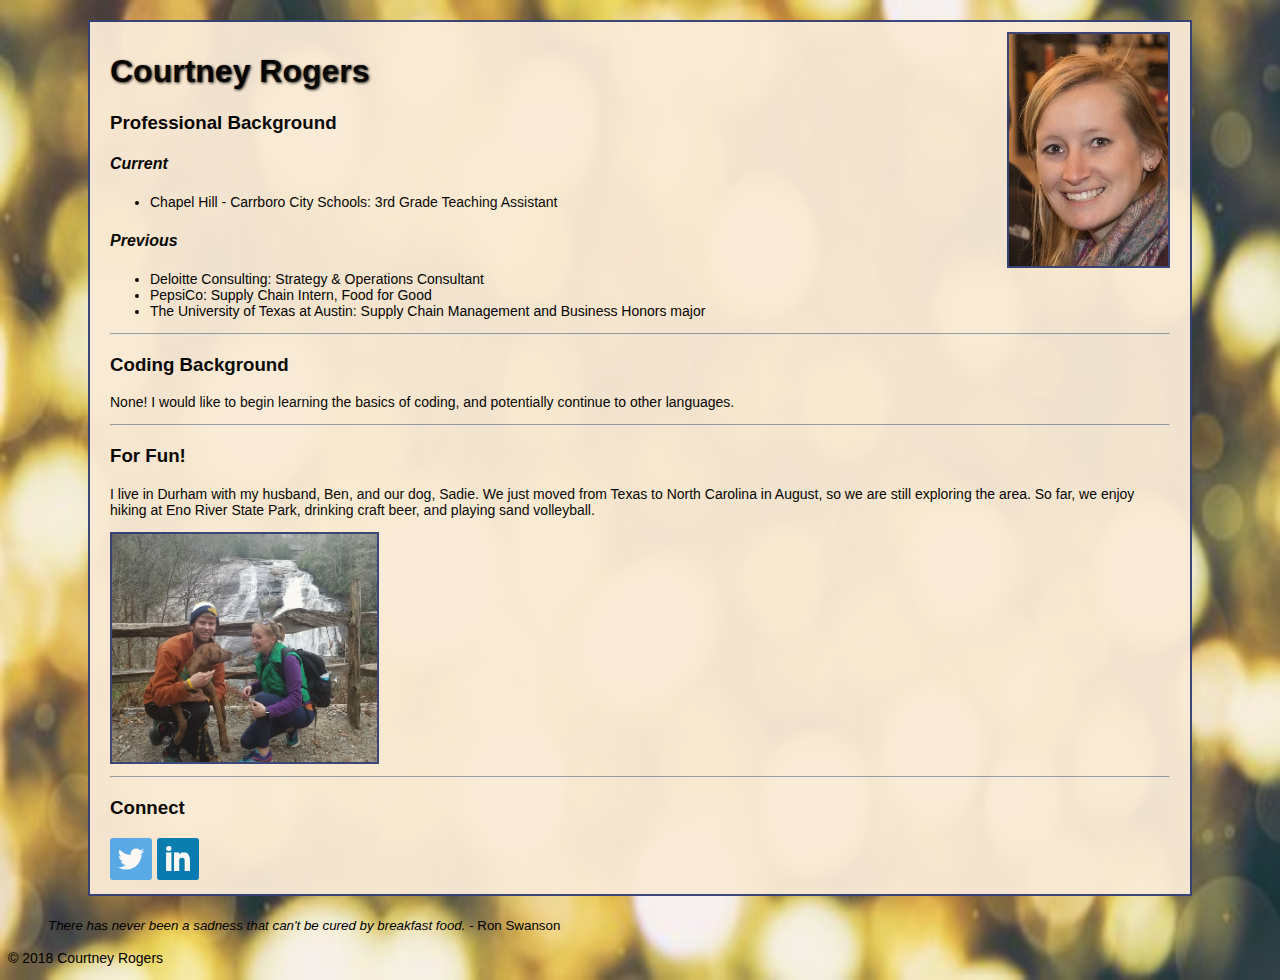
<file: coursework/week-4/homework/index.html>
<!DOCTYPE html>
<html>
	<head>
		<title>
			Courtney Rogers Homepage
		</title>
		<meta name="description" content="Courtney Rogers is learning about web design and web development. Learn more about her here!">
		<meta charset="UTF-8">
		<link rel="apple-touch-icon" sizes="180x180" href="favicon/apple-touch-icon.png">
		<link rel="icon" type="image/png" sizes="32x32" href="favicon/favicon-32x32.png">
		<link rel="icon" type="image/png" sizes="16x16" href="favicon/favicon-16x16.png">
		<link rel="manifest" href="favicon/site.webmanifest">
		<link rel="mask-icon" href="favicon/safari-pinned-tab.svg" color="#5bbad5">
		<meta name="msapplication-TileColor" content="#da532c">
		<meta name="theme-color" content="#ffffff">
		<link rel="stylesheet" href="css/style_hw_week2.css">

		<!-- Open graph: Facebook Share image -->
		<meta property="og:image" content="http://scribble.studio/techtalentsouth/18spring/courtney-rogers/week-2/img/image.jpg" />
	</head>
	<body>
		<header>
		</header>
		<main class="container">
			<img id="headshot" src="img/image.jpg" width="15%" alt="Courtney Rogers" align="right"/>
			<h1><strong>Courtney Rogers</strong></h1>
			<h3>Professional Background</h3>
				<h4><em>Current</em></h4>
				<ul>
					<li> Chapel Hill - Carrboro City Schools: 3rd Grade Teaching Assistant</li>
				</ul>
				<h4><em>Previous</em></h4>
				<ul>
					<li>Deloitte Consulting: Strategy & Operations Consultant</li>
					<li>PepsiCo: Supply Chain Intern, Food for Good</li>
					<li>The University of Texas at Austin: Supply Chain Management and Business Honors major</li>
				</ul>
			<hr/>
			<h3>Coding Background</h3>
				<p>None! I would like to begin learning the basics of coding, and potentially continue to other languages.</p>
			<hr/>
			<h3>For Fun!</h3>
				<p>I live in Durham with my husband, Ben, and our dog, Sadie. We just moved from Texas to North Carolina in August, so we are still exploring the area. So far, we enjoy hiking at Eno River State Park, drinking craft beer, and playing sand volleyball.</p>
				<img id="headshot" src="img/familypicture.jpg" width="25%" alt="Family Picture"/>
			<hr/>
			<h3>Connect</h3>
				<a href="https://twitter.com/CourtneyGrayce" title="Follow me on Twitter!" alt="Follow me on Twitter" target="_new"><img src="img/twittericon.png" width="4%"/></a>
				<a href="https://www.linkedin.com/in/courtney-rogers-317a5024/" title="Connect with me on LinkedIn!" alt="Connect with me on LinkedIn" target="_new"><img src="img/linkedinicon.png" width="4%"/></a>
		</main>
		<footer>
			<div>
				<blockquote><small><em>There has never been a sadness that can't be cured by breakfast food.</em> - Ron Swanson</small></blockquote>
			</div>
			<p>&copy; 2018 Courtney Rogers</p>
		</footer>
	</body>
</file>
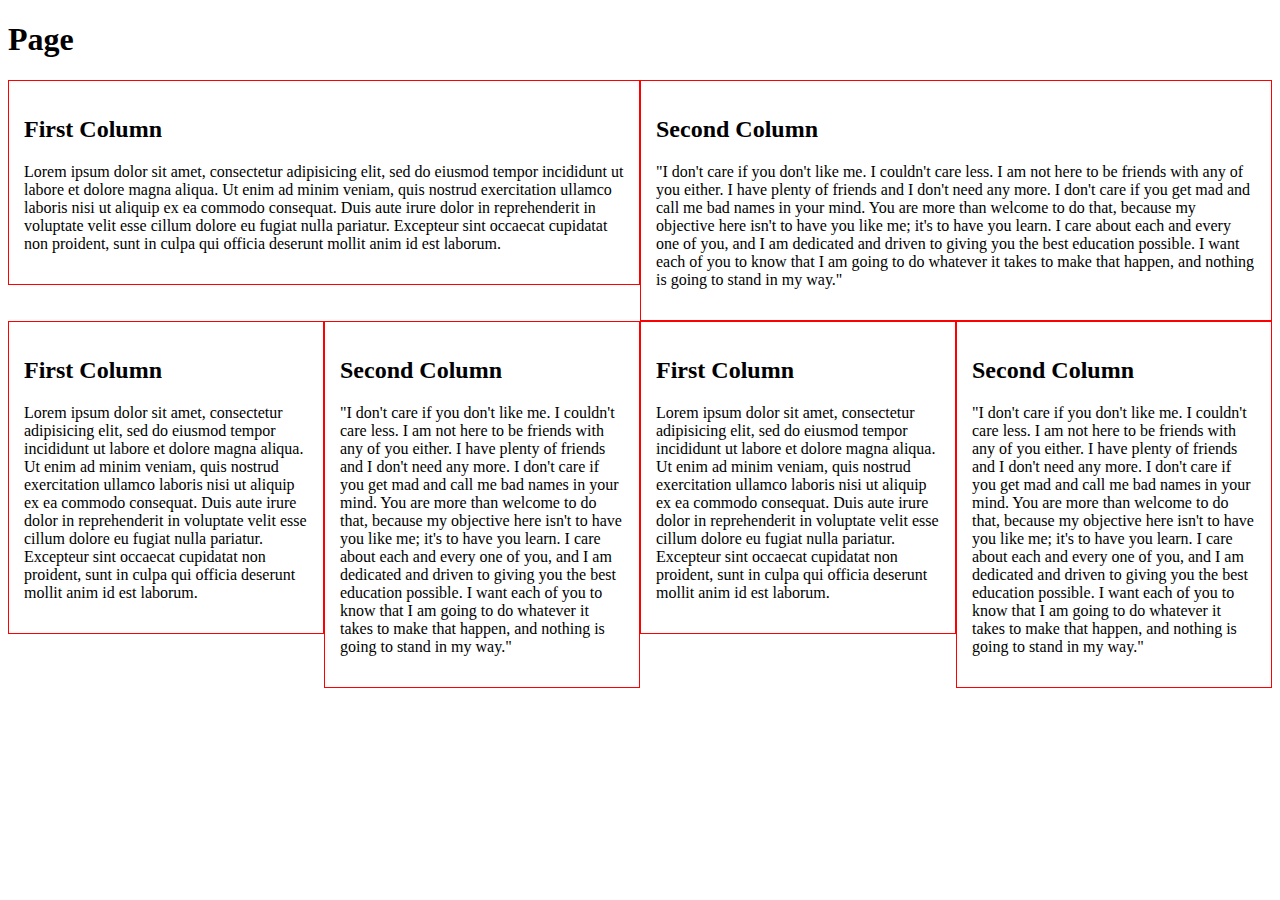
<file: coursework/week-5/week-5/index.html>
<!DOCTYPE html>
<html>
	<head>
		<title>
			My first website
		</title>
		<meta name="description" content="This is the description of your website. The first 150-160 characters are what will show up on a Google Search Results Page when you publish it.">
		<meta charset=“UTF-8”>

		<!-- This is external CSS. This is the best for more than 1 page websites -->
		<link rel="stylesheet" href="css/style.css" >

		<!-- This is embedded CSS -->
	</head>
	<body>
		<header>
			<!-- This is inline CSS: (Not recommended.) -->
			<h1>Page</h1>
			<div class="column-half">
				<h2>First Column</h2>
				<p>Lorem ipsum dolor sit amet, consectetur adipisicing elit, sed do eiusmod tempor incididunt ut labore et dolore magna aliqua. Ut enim ad minim veniam, quis nostrud exercitation ullamco laboris nisi ut aliquip ex ea commodo consequat. Duis aute irure dolor in reprehenderit in voluptate velit esse cillum dolore eu fugiat nulla pariatur. Excepteur sint occaecat cupidatat non proident, sunt in culpa qui officia deserunt mollit anim id est laborum.</p>
			</div>
			<div class="column-half">
				<h2>Second Column</h2>
				<p>"I don't care if you don't like me. I couldn't care less. I am not here to be friends with any of you either. I have plenty of friends and I don't need any more. I don't care if you get mad and call me bad names in your mind. You are more than welcome to do that, because my objective here isn't to have you like me; it's to have you learn. I care about each and every one of you, and I am dedicated and driven to giving you the best education possible. I want each of you to know that I am going to do whatever it takes to make that happen, and nothing is going to stand in my way."</p>
			</div>

<!-- Create fourths -->

			<div class="column-fourth">
				<h2>First Column</h2>
				<p>Lorem ipsum dolor sit amet, consectetur adipisicing elit, sed do eiusmod tempor incididunt ut labore et dolore magna aliqua. Ut enim ad minim veniam, quis nostrud exercitation ullamco laboris nisi ut aliquip ex ea commodo consequat. Duis aute irure dolor in reprehenderit in voluptate velit esse cillum dolore eu fugiat nulla pariatur. Excepteur sint occaecat cupidatat non proident, sunt in culpa qui officia deserunt mollit anim id est laborum.</p>
			</div>
			<div class="column-fourth">
				<h2>Second Column</h2>
				<p>"I don't care if you don't like me. I couldn't care less. I am not here to be friends with any of you either. I have plenty of friends and I don't need any more. I don't care if you get mad and call me bad names in your mind. You are more than welcome to do that, because my objective here isn't to have you like me; it's to have you learn. I care about each and every one of you, and I am dedicated and driven to giving you the best education possible. I want each of you to know that I am going to do whatever it takes to make that happen, and nothing is going to stand in my way."</p>
			</div>
			<div class="column-fourth">
				<h2>First Column</h2>
				<p>Lorem ipsum dolor sit amet, consectetur adipisicing elit, sed do eiusmod tempor incididunt ut labore et dolore magna aliqua. Ut enim ad minim veniam, quis nostrud exercitation ullamco laboris nisi ut aliquip ex ea commodo consequat. Duis aute irure dolor in reprehenderit in voluptate velit esse cillum dolore eu fugiat nulla pariatur. Excepteur sint occaecat cupidatat non proident, sunt in culpa qui officia deserunt mollit anim id est laborum.</p>
			</div>
			<div class="column-fourth">
				<h2>Second Column</h2>
				<p>"I don't care if you don't like me. I couldn't care less. I am not here to be friends with any of you either. I have plenty of friends and I don't need any more. I don't care if you get mad and call me bad names in your mind. You are more than welcome to do that, because my objective here isn't to have you like me; it's to have you learn. I care about each and every one of you, and I am dedicated and driven to giving you the best education possible. I want each of you to know that I am going to do whatever it takes to make that happen, and nothing is going to stand in my way."</p>
			</div>

		</header>
		<main>
	</body>
</html>
</file>
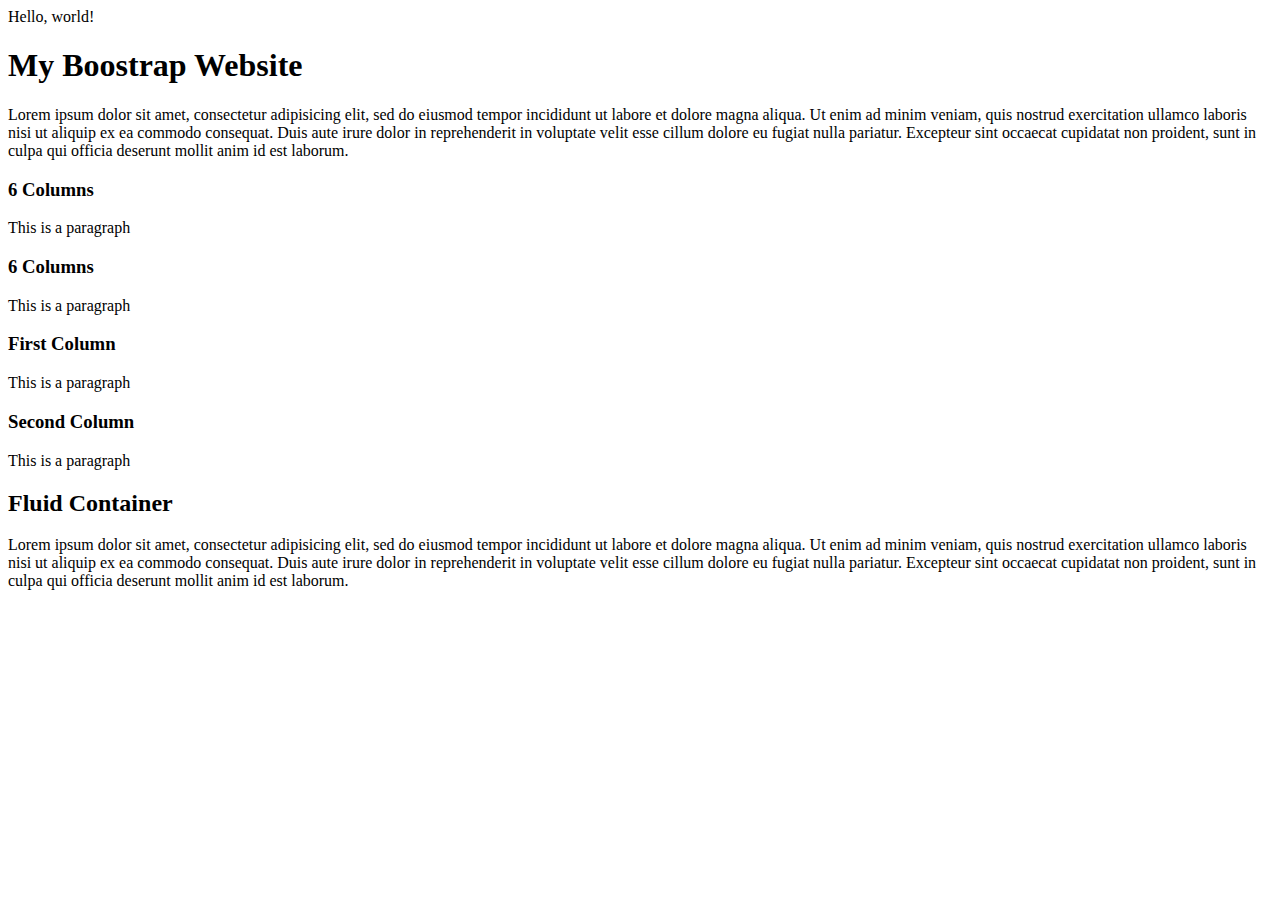
<file: coursework/week-6/boostrap-page/index.html>
<!doctype html>
<html lang="en">
  <head>
    <!-- Required meta tags -->
    <meta charset="utf-8">
    <!-- ensures that if you view on mobile device it doesn't zoom out too much -->
    <meta name="viewport" content="width=device-width, initial-scale=1, shrink-to-fit=no">

    <!-- Bootstrap CSS -->
    <link rel="stylesheet" href="https://stackpath.bootstrapcdn.com/bootstrap/4.1.1/css/bootstrap.min.css" integrity="sha384-WskhaSGFgHYWDcbwN70/dfYBj47jz9qbsMId/iRN3ewGhXQFZCSftd1LZCfmhktB" crossorigin="anonymous">
      <link rel="stylesheet" href="style/css/style.css"

    <title>Hello, world!</title>
  </head>
  <body>
    <div class="container">
      <h1>My Boostrap Website</h1>
      <p> Lorem ipsum dolor sit amet, consectetur adipisicing elit, sed do eiusmod tempor incididunt ut labore et dolore magna aliqua. Ut enim ad minim veniam, quis nostrud exercitation ullamco laboris nisi ut aliquip ex ea commodo consequat. Duis aute irure dolor in reprehenderit in voluptate velit esse cillum dolore eu fugiat nulla pariatur. Excepteur sint occaecat cupidatat non proident, sunt in culpa qui officia deserunt mollit anim id est laborum.</p>
      <div class="row">
        <div class="col-6">
          <h3>6 Columns</h3>
          <p>This is a paragraph</p>
        </div>
        <div class="col-6">
          <h3>6 Columns</h3>
          <p>This is a paragraph</p>
        </div>
      </div>

      <div class="row">
        <div class="col-12 col-sm-4 col-md-1 col-lg-10">
          <h3>First Column</h3>
          <p>This is a paragraph</p>
        </div>
        <div class="col-12 col-sm-8 col-md-11 col-lg-2">
          <h3>Second Column</h3>
          <p>This is a paragraph</p>
        </div>
      </div>

    </div>

    <div class="container-fluid">
      <h2>Fluid Container</h2>
      <p> Lorem ipsum dolor sit amet, consectetur adipisicing elit, sed do eiusmod tempor incididunt ut labore et dolore magna aliqua. Ut enim ad minim veniam, quis nostrud exercitation ullamco laboris nisi ut aliquip ex ea commodo consequat. Duis aute irure dolor in reprehenderit in voluptate velit esse cillum dolore eu fugiat nulla pariatur. Excepteur sint occaecat cupidatat non proident, sunt in culpa qui officia deserunt mollit anim id est laborum.</p>
    </div>

    <!-- Optional JavaScript -->
    <!-- jQuery first, then Popper.js, then Bootstrap JS -->
    <script src="https://code.jquery.com/jquery-3.3.1.slim.min.js" integrity="sha384-q8i/X+965DzO0rT7abK41JStQIAqVgRVzpbzo5smXKp4YfRvH+8abtTE1Pi6jizo" crossorigin="anonymous"></script>
    <script src="https://cdnjs.cloudflare.com/ajax/libs/popper.js/1.14.3/umd/popper.min.js" integrity="sha384-ZMP7rVo3mIykV+2+9J3UJ46jBk0WLaUAdn689aCwoqbBJiSnjAK/l8WvCWPIPm49" crossorigin="anonymous"></script>
    <script src="https://stackpath.bootstrapcdn.com/bootstrap/4.1.1/js/bootstrap.min.js" integrity="sha384-smHYKdLADwkXOn1EmN1qk/HfnUcbVRZyYmZ4qpPea6sjB/pTJ0euyQp0Mk8ck+5T" crossorigin="anonymous"></script>
  </body>
</html>
</file>
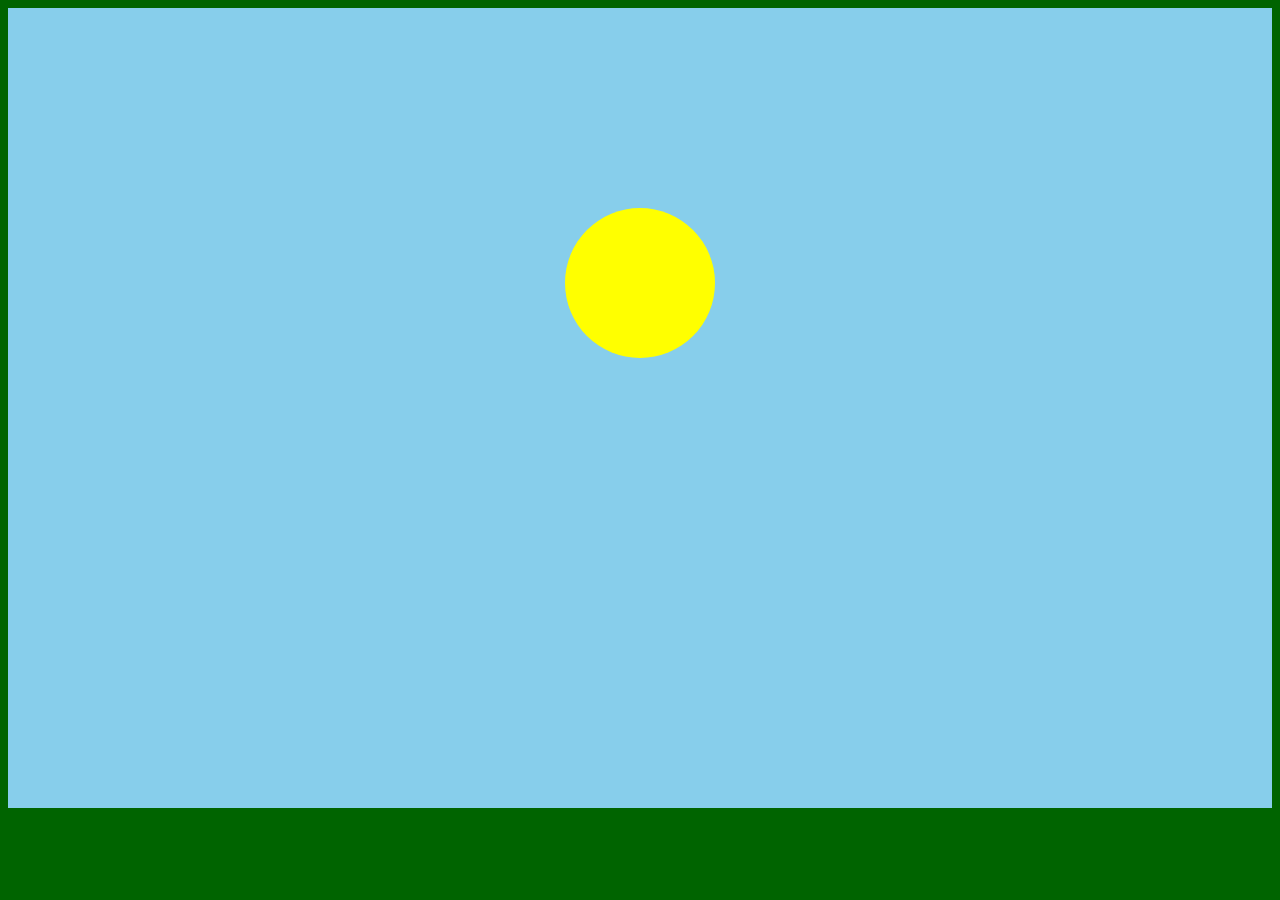
<file: coursework/week-7/css-animations/index.html>
<!doctype html>
<html lang="en">
  <head>
    <!-- Required meta tags -->
    <meta charset="utf-8">
    <meta name="viewport" content="width=device-width, initial-scale=1, shrink-to-fit=no">

    <!-- Bootstrap CSS -->
    <link rel="stylesheet" href="https://stackpath.bootstrapcdn.com/bootstrap/4.1.1/css/bootstrap.min.css" integrity="sha384-WskhaSGFgHYWDcbwN70/dfYBj47jz9qbsMId/iRN3ewGhXQFZCSftd1LZCfmhktB" crossorigin="anonymous">
      <link rel="stylesheet" href="style/css/style.css">

    <title>Hello, world!</title>
  </head>
  <body>
    <div class="sky">
      <div class="sun">
      </div>
    </div>

    <!-- Optional JavaScript -->
    <!-- jQuery first, then Popper.js, then Bootstrap JS -->
    <script src="https://code.jquery.com/jquery-3.3.1.slim.min.js" integrity="sha384-q8i/X+965DzO0rT7abK41JStQIAqVgRVzpbzo5smXKp4YfRvH+8abtTE1Pi6jizo" crossorigin="anonymous"></script>
    <script src="https://cdnjs.cloudflare.com/ajax/libs/popper.js/1.14.3/umd/popper.min.js" integrity="sha384-ZMP7rVo3mIykV+2+9J3UJ46jBk0WLaUAdn689aCwoqbBJiSnjAK/l8WvCWPIPm49" crossorigin="anonymous"></script>
    <script src="https://stackpath.bootstrapcdn.com/bootstrap/4.1.1/js/bootstrap.min.js" integrity="sha384-smHYKdLADwkXOn1EmN1qk/HfnUcbVRZyYmZ4qpPea6sjB/pTJ0euyQp0Mk8ck+5T" crossorigin="anonymous"></script>
  </body>
</html>
</file>
<file: week-4/css/style.css>
/*Import Google Fonts*/
@import url('https://fonts.googleapis.com/css?family=Raleway');
body{
	/*RGBA has transparency*/
	background-color:rgba(0,0,255,0.25);
	/*HEX code has solid color */
	background-color:#00ff00;
	/*Some colors have words; W3schools has list of what is available*/
	background-color:lightblue;
	/*Background image*/
	background-image: url(../img/familypicture.jpg);
	/*Adjust background repeat*/
	background-repeat: repeat-y;
	background-repeat: repeat-x;
	background-repeat: no-repeat;
	/*Background size property */
	background-size:600px;
	background-size: cover;

	/*Background position property*/
	background-position: bottom right;
	background-position: top right;
	background-position: center;

	/*Background scroll*/
	background-attachment: fixed;

}
h3{
	color:#ff0000;
}

h1{
	font-family: 'Raleway', sans-serif;
}
h2{
	background-color: white;
	/*Makes the element 100% wide of the container*/
	display:block;
}

strong{
	background-color: blue;
	/*Floats content from left to right. Keeps content size. 100% of content*/
	display:inline
}

p{
	/*Text color*/
	color:#ffffff;
	/*Font size*/
	font-size: 24px;
	/*Text Shadow*/
				/* x  y    BLUR  Color*/
	text-shadow: 2px  2px  3px   #000;

	/*Line height*/
	line-height: 40px;
	line-height: 2em; 

	/*Text alignment*/
	text-align: right;
	text-align: center;
	text-align: left;

	/*Display properties*/
	display: inline;
	display: none;
	display: block;

	/*Opacity*/
	opacity: .75;
}

/*. means "Class". Class is a general classification of tags*/

.intro{
	background:black;

	/*Padding*/
	/*Options are: Top, Left, Bottom, Right*/
	padding: 12px;
	padding-left: 20px;
	padding-bottom: 20px;

	/*Border Properties*/
	/*Options are: Top, Left, Bottom, Right*/
	border: solid 2px red;
	border-top: dashed 3px green;
	border-left: dotted 3px blue;
	border-right: groove 10px yellow;

	/*Corner Radius*/
	/*Options are: Top, Left, Bottom, Right*/
	border-radius: 20px;
	border-bottom-right-radius: 0px;

	/*Margin*/
	/*Options are: Top, Left, Bottom, Right*/
	margin: 12px;
	margin-left: 20px;
	margin-bottom: 20px;
}
.intro-text{
	font-size: 40px;
	opacity: .5;
}

.big-letter{
	font-size: 90px;
	color: red;
}

/*# means ID, and ID is more specific than class*/
#fade{
	opacity: .25;
}

.container{
	width: 100%;
	background-color: white;
	margin-left: auto;
	margin-right: auto;
	padding: 20px;

	/*Limits the width*/
	max-width: 900px;

	/*Shortcut for Top/Bottom, Left/Right*/
	margin: 10px 20px;
	/*Shortcut for all 4 different: starting at top go clockwise*/
	margin: 10px 20px 30px 10px
	/*Shortcut all 4: for margin, padding*/
	margin: 10px;
}
</file>
<file: capstone/ffs_capstone/style/css/style.css>
/* line 1, C:/Users/Courtney/Documents/Applications/GitHub/tts_capstone/capstone/ffs_capstone/style/sass/style.scss */
body {
  background-color: #eee;
}

/* line 8, C:/Users/Courtney/Documents/Applications/GitHub/tts_capstone/capstone/ffs_capstone/style/sass/style.scss */
p {
  font-family: sans-serif, verdana;
}

/* line 12, C:/Users/Courtney/Documents/Applications/GitHub/tts_capstone/capstone/ffs_capstone/style/sass/style.scss */
.jumbotron-fluid {
  background-image: url(../../img/ffshead.png);
  background-repeat: no-repeat;
  background-size: 100%;
}

/* line 18, C:/Users/Courtney/Documents/Applications/GitHub/tts_capstone/capstone/ffs_capstone/style/sass/style.scss */
.container-title {
  background-color: rgba(255, 255, 255, 0.8);
  padding: 20px 10px 20px 10px;
  margin: 20px 10px 20px 10px;
}

/* line 24, C:/Users/Courtney/Documents/Applications/GitHub/tts_capstone/capstone/ffs_capstone/style/sass/style.scss */
.mission, .mission-sub {
  font-size: 18px;
  text-align: center;
}

/* line 29, C:/Users/Courtney/Documents/Applications/GitHub/tts_capstone/capstone/ffs_capstone/style/sass/style.scss */
.mission-sub {
  font-size: 14px;
}

/* line 34, C:/Users/Courtney/Documents/Applications/GitHub/tts_capstone/capstone/ffs_capstone/style/sass/style.scss */
.container-mission {
  padding: 50px 50px 50px 50px;
}

/* line 38, C:/Users/Courtney/Documents/Applications/GitHub/tts_capstone/capstone/ffs_capstone/style/sass/style.scss */
.col-5 {
  font-size: 12px;
  margin-top: 20px;
  margin-left: 10px;
}

/* line 44, C:/Users/Courtney/Documents/Applications/GitHub/tts_capstone/capstone/ffs_capstone/style/sass/style.scss */
.video {
  margin-top: 20px;
}

/* line 48, C:/Users/Courtney/Documents/Applications/GitHub/tts_capstone/capstone/ffs_capstone/style/sass/style.scss */
.footer {
  background-color: #ffff99;
  padding: 20px;
  background-size: cover;
}

/* line 54, C:/Users/Courtney/Documents/Applications/GitHub/tts_capstone/capstone/ffs_capstone/style/sass/style.scss */
.btn-primary {
  border-radius: 25px;
  font-size: 20px;
}

/* line 59, C:/Users/Courtney/Documents/Applications/GitHub/tts_capstone/capstone/ffs_capstone/style/sass/style.scss */
.footer-logo {
  margin-left: 20px;
}

/*# sourceMappingURL=../css/style.map */
</file>
<file: coursework/week-2/css/style_hw_week2.css>
body{
	background-image: url(../img/background-2.jpg);
	background-repeat: no-repeat;
	background-size: 100% 100%;
	font-family: arial, helvetica, sans-serif;
}

#headshot{
	border: solid 2px #333f78;
}

h1{
	text-shadow: 1px 1px 3px #0f0f0f;
}

p, ol, ul{
	font-size: 14px
}

.quote{
	background-color: antiquewhite;
	opacity: .5;
display: inline;
}



.container {
	background-color: antiquewhite;
	opacity: .95;
	/*figure out how to pinch in and center div box - can't have width and margins together?*/
	margin: 20px 80px 20px 80px;
	padding: 10px 20px 10px 20px;
	border: solid 2px #333f78;
}
</file>
<file: week-4/homework/css/style_hw_week2.css>
body{
	background-image: url(../img/background-2.jpg);
	background-repeat: no-repeat;
	background-size: 100% 100%;
	font-family: arial, helvetica, sans-serif;
}

#headshot{
	border: solid 2px #333f78;
}

h1{
	text-shadow: 1px 1px 3px #0f0f0f;
}

p, ol, ul{
	font-size: 14px
}

.quote{
	background-color: antiquewhite;
	opacity: .5;
display: inline;
}



.container {
	background-color: antiquewhite;
	opacity: .95;
	/*figure out how to pinch in and center div box - can't have width and margins together?*/
	margin: 20px 80px 20px 80px;
	padding: 10px 20px 10px 20px;
	border: solid 2px #333f78;
}
</file>
<file: coursework/bootstrap-recap/recap/style/css/style.css>
/*# sourceMappingURL=../css/style.map */
</file>
<file: coursework/week-4/homework/css/style_hw_week2.css>
body{
	background-image: url(../img/background-2.jpg);
	background-repeat: no-repeat;
	background-size: 100% 100%;
	font-family: arial, helvetica, sans-serif;
}

#headshot{
	border: solid 2px #333f78;
}

h1{
	text-shadow: 1px 1px 3px #0f0f0f;
}

p, ol, ul{
	font-size: 14px
}

.quote{
	background-color: antiquewhite;
	opacity: .5;
display: inline;
}



.container {
	background-color: antiquewhite;
	opacity: .95;
	/*figure out how to pinch in and center div box - can't have width and margins together?*/
	margin: 20px 80px 20px 80px;
	padding: 10px 20px 10px 20px;
	border: solid 2px #333f78;
}
</file>
<file: coursework/week-5/week-5/css/style.css>
h3{
	color: #880088;
}

.column-half{
	border: solid 1px red;
	width: calc(50% - 32px);
	float: left;
	padding: 15px;
}

.column-fourth{
	border: solid 1px red;
	width: calc(25% - 32px);
	float: left;
	padding: 15px;
}

@media only screen and (max-width: 600px) {
/* Mobile only */
		body {
        background-color: lightblue;
    }
		.column-half, .column-fourth{
			width: calc(100% - 32px);
		}
}
</file>
<file: coursework/week-6/boostrap-page/style/css/style.css>
/* line 1, C:/Users/Courtney/Documents/Applications/GitHub/tts_capstone/coursework/week-6/boostrap-page/style/sass/style.scss */
.col-3 {
  margin-left: 300px;
}

/*# sourceMappingURL=../css/style.map */
</file>
<file: coursework/week-7/css-animations/style/css/style.css>
/* line 1, C:/Users/Courtney/Documents/Applications/GitHub/tts_capstone/coursework/week-7/css-animations/style/sass/style.scss */
body {
  background-color: darkgreen;
}

/* line 5, C:/Users/Courtney/Documents/Applications/GitHub/tts_capstone/coursework/week-7/css-animations/style/sass/style.scss */
.timeline, .sky, .sun {
  animation-duration: 5s;
  animation-iteration-count: infinite;
  animation-direction: normal;
}

/* line 11, C:/Users/Courtney/Documents/Applications/GitHub/tts_capstone/coursework/week-7/css-animations/style/sass/style.scss */
.sky {
  height: 600px;
  width: 100%;
  background-color: skyblue;
  padding-top: 200px;
  overflow: hidden;
  animation-name: skylight;
}

/* line 22, C:/Users/Courtney/Documents/Applications/GitHub/tts_capstone/coursework/week-7/css-animations/style/sass/style.scss */
.sun {
  background-color: yellow;
  width: 150px;
  height: 150px;
  border-radius: 100%;
  margin-left: auto;
  margin-right: auto;
  animation-name: sunset;
}

@-webkit-keyframes sunset {
  0% {
    background-color: white;
    transform: scale(3, 3) translate(-50vw, 300px);
    box-shadow: 0px 0px 20px yellow;
  }
  25% {
    background-color: pink;
  }
  40% {
    box-shadow: 0px 0px 20px yellow;
    background-color: yellow;
  }
  50% {
    transform: translate(0px, 0px);
    background-color: yellow;
  }
  60% {
    box-shadow: 0px 0px 20px yellow;
    background-color: yellow;
  }
  75% {
    background-color: violet;
    box-shadow: 0px 0px 50px red;
  }
  100% {
    transform: translate(50vw, 300px) scale(2, 2);
    background-color: purple;
    box-shadow: 0px 0px 50px purple;
  }
}

@-webkit-keyframes skylight {
  0% {
    background-color: lightblue;
  }
  25% {
  }
  40% {
    background-color: skyblue;
  }
  50% {
    background-color: skyblue;
  }
  60% {
    background-color: skyblue;
  }
  75% {
    background-color: orange;
  }
  100% {
    background-color: black;
  }
}

/* CSS template for animation*/
/* line 105, C:/Users/Courtney/Documents/Applications/GitHub/tts_capstone/coursework/week-7/css-animations/style/sass/style.scss */
.exampleClass {
  animation-name: myFirstAnimation;
  animation-duration: 2s;
  animation-iteration-count: infinite;
  animation-iteration-count: 3;
  animation-direction: reverse;
  transform: rotate(0deg);
  transform: translate(50px, 50%);
  transform: scale(1.2, 1);
  text-align: center;
  border: solid 1px black;
}

@-webkit-keyframes myFirstAnimation-2 {
  0% {
    transform: rotate(0deg);
    transform: translate(0px, 0px);
    transform: scale(1, 1);
  }
  50% {
    transform: rotate(180deg);
    transform: translate(0px, 10px);
    transform: scale(2, 2);
  }
  100% {
    transform: rotate(360deg);
    transform: translate(0px, 20px);
    transform: scale(3, 3);
  }
}

/*# sourceMappingURL=../css/style.map */
</file>
